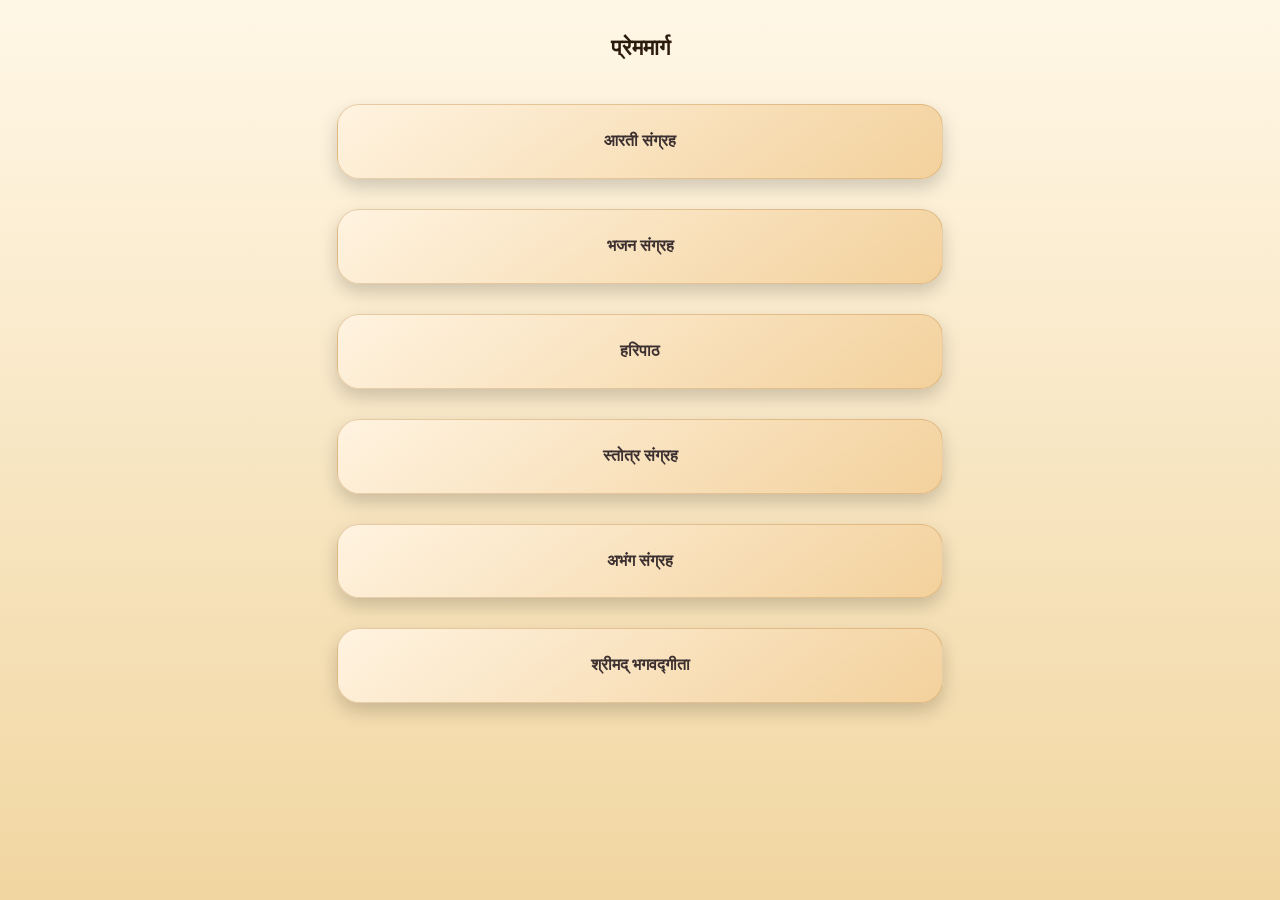
<file: index.html>
<!DOCTYPE html>
<html lang="mr">
<head>
  <meta charset="UTF-8">
  <meta name="viewport" content="width=device-width, initial-scale=1.0, maximum-scale=1.0, user-scalable=no">
  <link rel="manifest" href="manifest.json">
  <meta name="theme-color" content="#ff9800">
  <title>प्रेममार्ग</title>
  <link rel="stylesheet" href="css/style.css">
</head>
<body>

<header>प्रेममार्ग</header>

<div class="container">
  <a class="card" href="aarti.html">आरती संग्रह</a>
  <a class="card" href="bhajan.html">भजन संग्रह</a>
  <a class="card" href="haripath.html">हरिपाठ</a>
  <a class="card" href="stotras.html">स्तोत्र संग्रह</a>
  <a class="card" href="abhang.html">अभंग संग्रह</a>
  <a class="card" href="bhagwadgita.html">श्रीमद् भगवद्गीता</a>
</div>

<script src="js/app.js"></script>
</body>
</html>
</file>
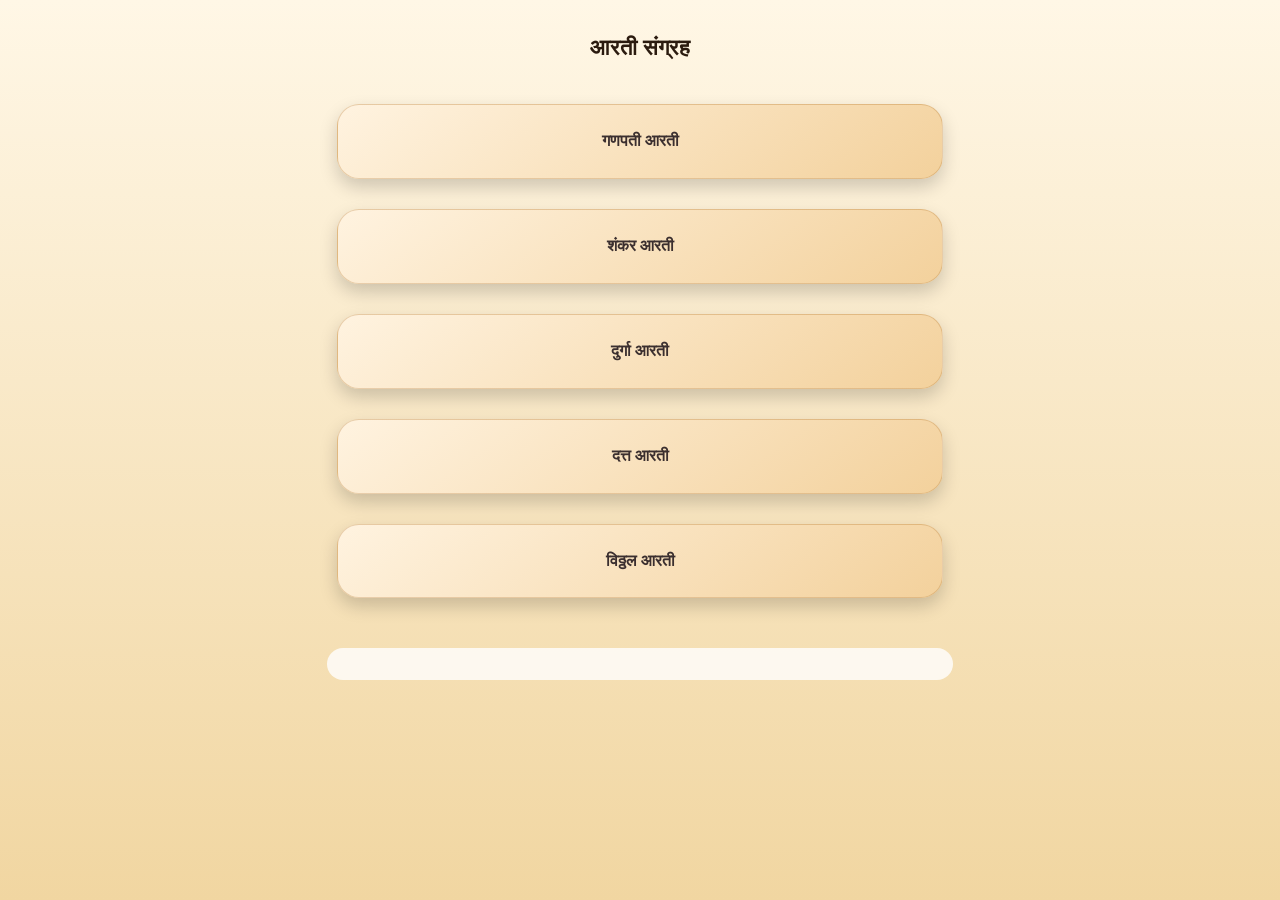
<file: aarti.html>
<!DOCTYPE html>
<html lang="mr">
<head>
<meta charset="UTF-8">
<meta name="viewport" content="width=device-width, initial-scale=1.0, maximum-scale=1.0, user-scalable=no">
<title>आरती संग्रह</title>
<link rel="stylesheet" href="css/style.css">
</head>
<body>

<header>आरती संग्रह</header>

<div class="container">
  <div class="card" onclick="showAarti('ganpati')">गणपती आरती</div>
  <div class="card" onclick="showAarti('shankar')">शंकर आरती</div>
  <div class="card" onclick="showAarti('durga')">दुर्गा आरती</div>
  <div class="card" onclick="showAarti('datta')">दत्त आरती</div>
  <div class="card" onclick="showAarti('vitthal')">विठ्ठल आरती</div>
</div>

<div class="content" id="aartiContent"></div>

<script src="data/aarti.js"></script>
<script src="js/app.js"></script>
</body>
</html>
</file>
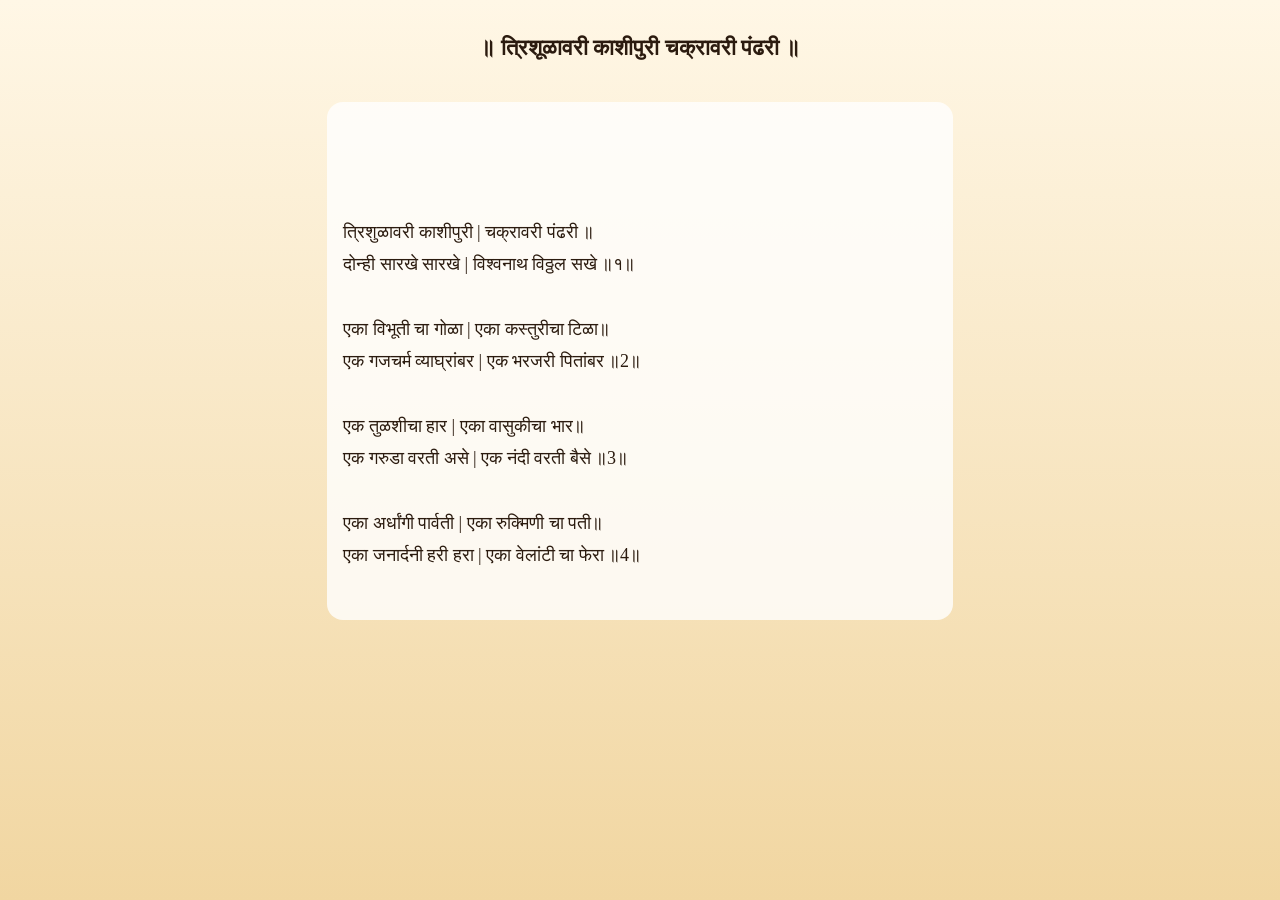
<file: abhang-trishulavari.html>
<!DOCTYPE html>
<html lang="mr">
<head>
<meta charset="UTF-8">
<meta name="viewport" content="width=device-width, initial-scale=1.0, maximum-scale=1.0, user-scalable=no">
<title> ॥ त्रिशूळावरी काशीपुरी चक्रावरी पंढरी ॥ </title>
<link rel="stylesheet" href="css/style.css">
</head>
<body>

<header>॥ त्रिशूळावरी काशीपुरी चक्रावरी पंढरी ॥</header>

<div class="content">
<script src="data/abhang-trishulavari.js"></script>
<script>
  document.write(trishulavari);
</script>
</div>

</body>
</html>
</file>
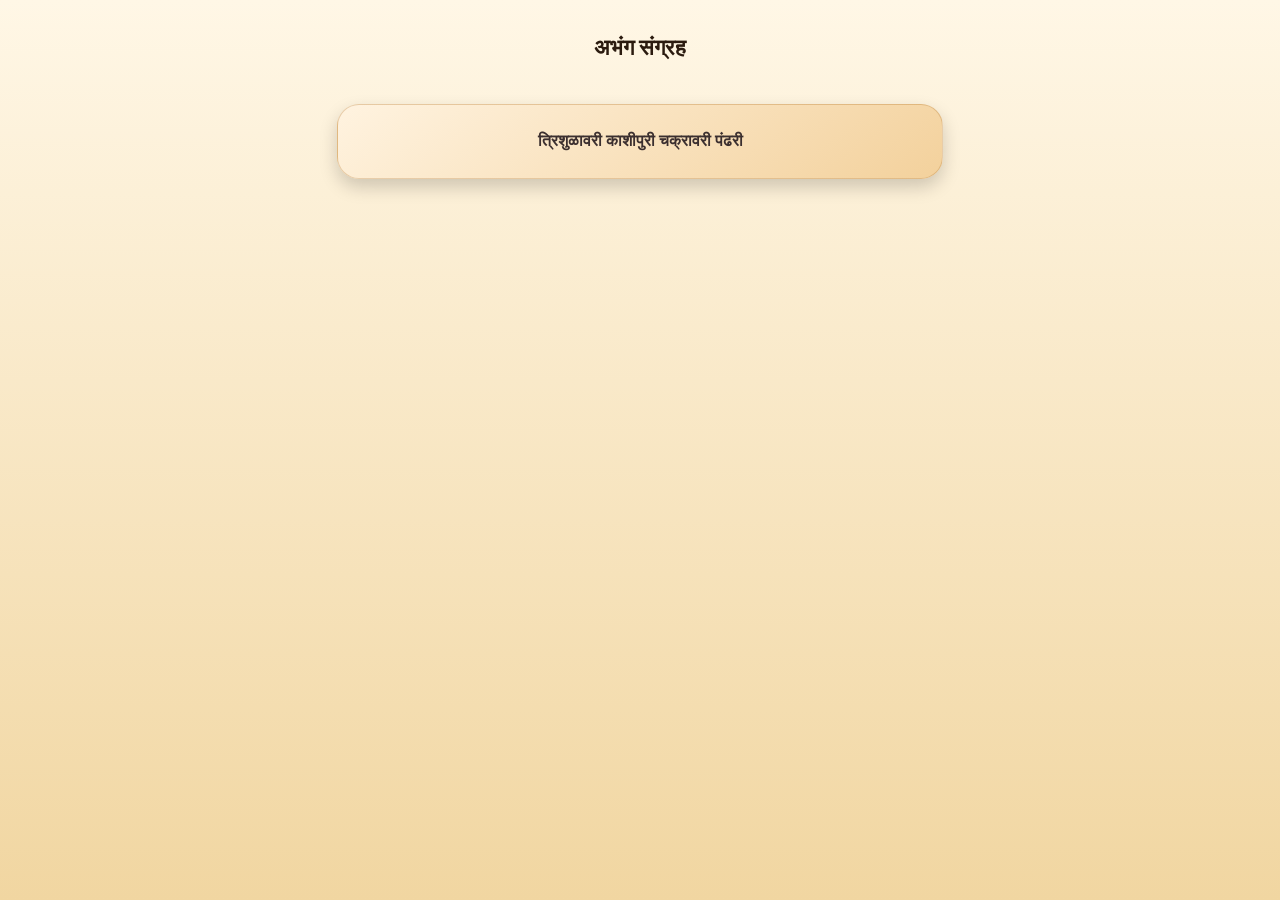
<file: abhang.html>
<!DOCTYPE html>
<html lang="mr">
<head>
  <meta charset="UTF-8">
  <meta name="viewport" content="width=device-width, initial-scale=1.0, maximum-scale=1.0, user-scalable=no">
  <link rel="manifest" href="manifest.json">
  <meta name="theme-color" content="#ff9800">
  <title>अभंग संग्रह</title>
  <link rel="stylesheet" href="css/style.css">
</head>
<body>

<header>अभंग संग्रह</header>

<div class="container">
  <a class="card" href="abhang-trishulavari.html">त्रिशुळावरी काशीपुरी चक्रावरी पंढरी</a>
</div>

<script src="js/app.js"></script>
</body>
</html>
</file>
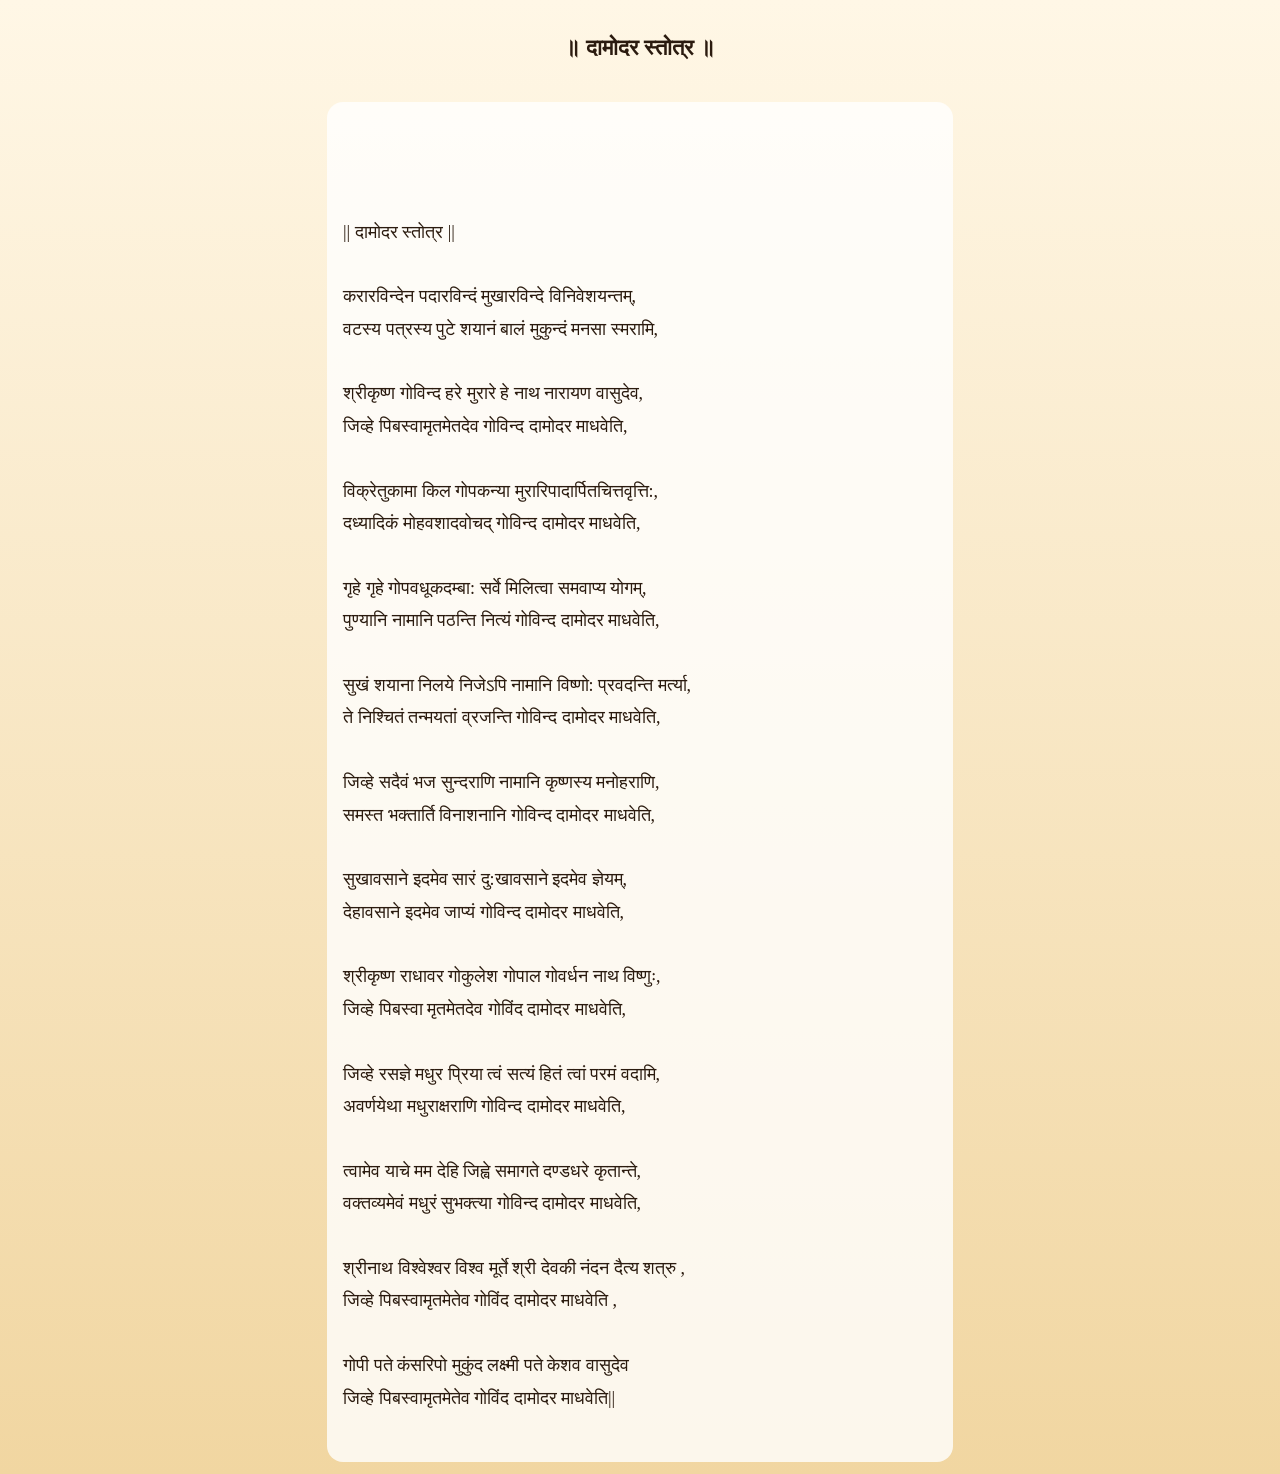
<file: damodar-stotra.html>
<!DOCTYPE html>
<html lang="mr">
<head>
<meta charset="UTF-8">
<meta name="viewport" content="width=device-width, initial-scale=1.0, maximum-scale=1.0, user-scalable=no">
<title> ॥ दामोदर स्तोत्र ॥ </title>
<link rel="stylesheet" href="css/style.css">
</head>
<body>

<header>॥ दामोदर स्तोत्र ॥</header>

<div class="content">
<script src="data/damodarstotra.js"></script>
<script>
  document.write(damodarstotra);
</script>
</div>

</body>
</html>
</file>
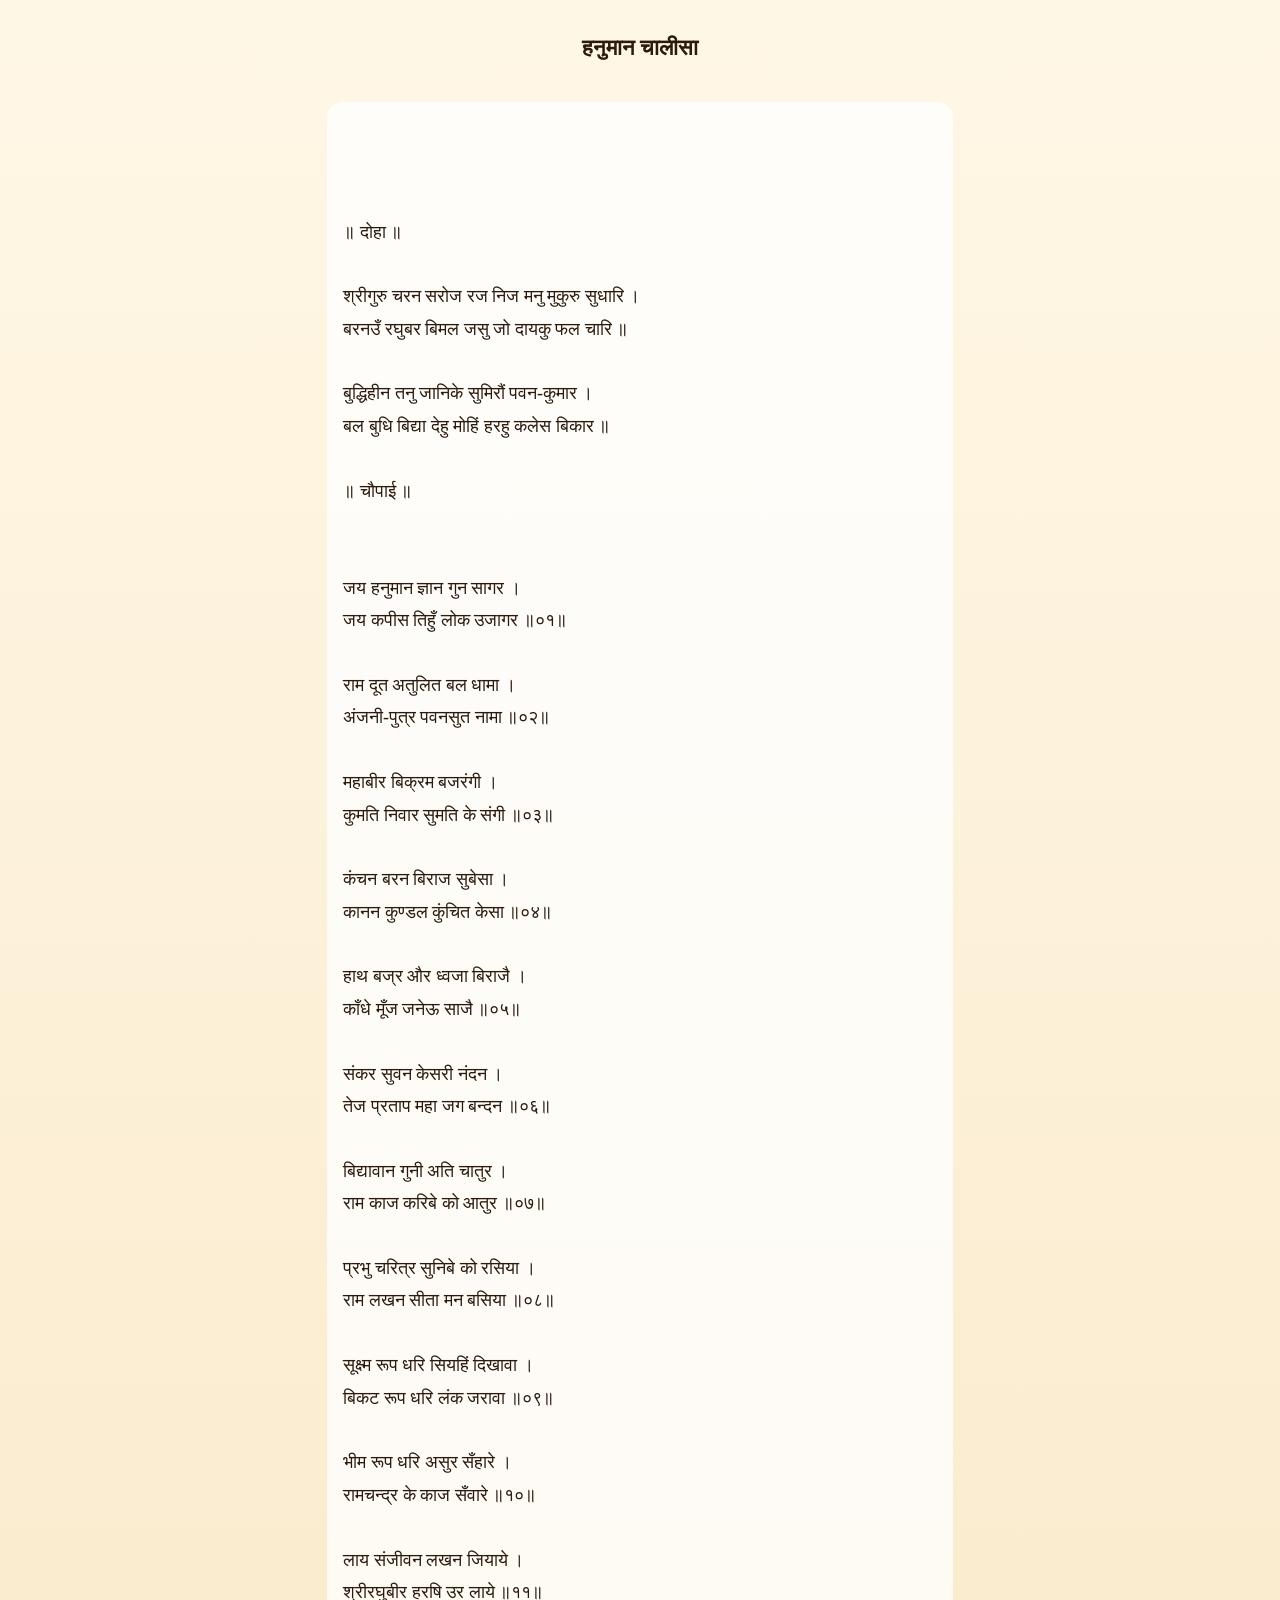
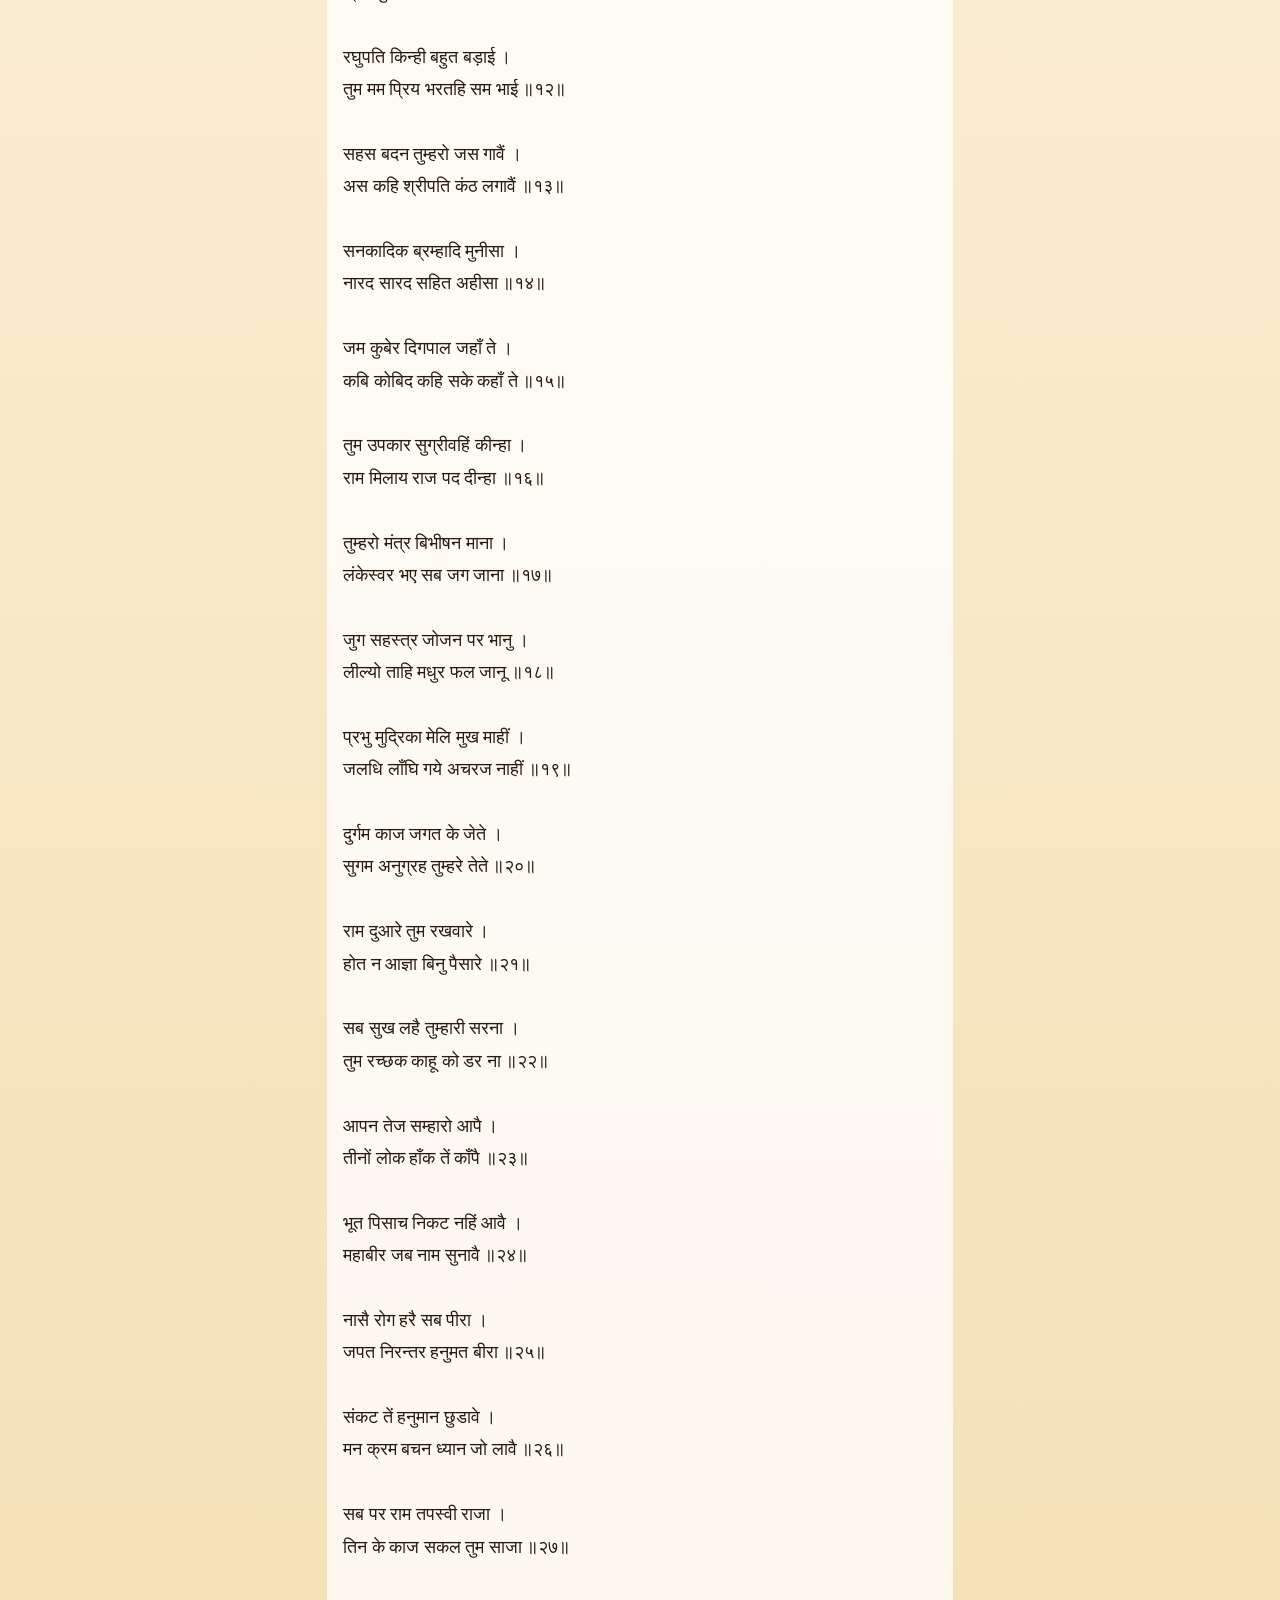
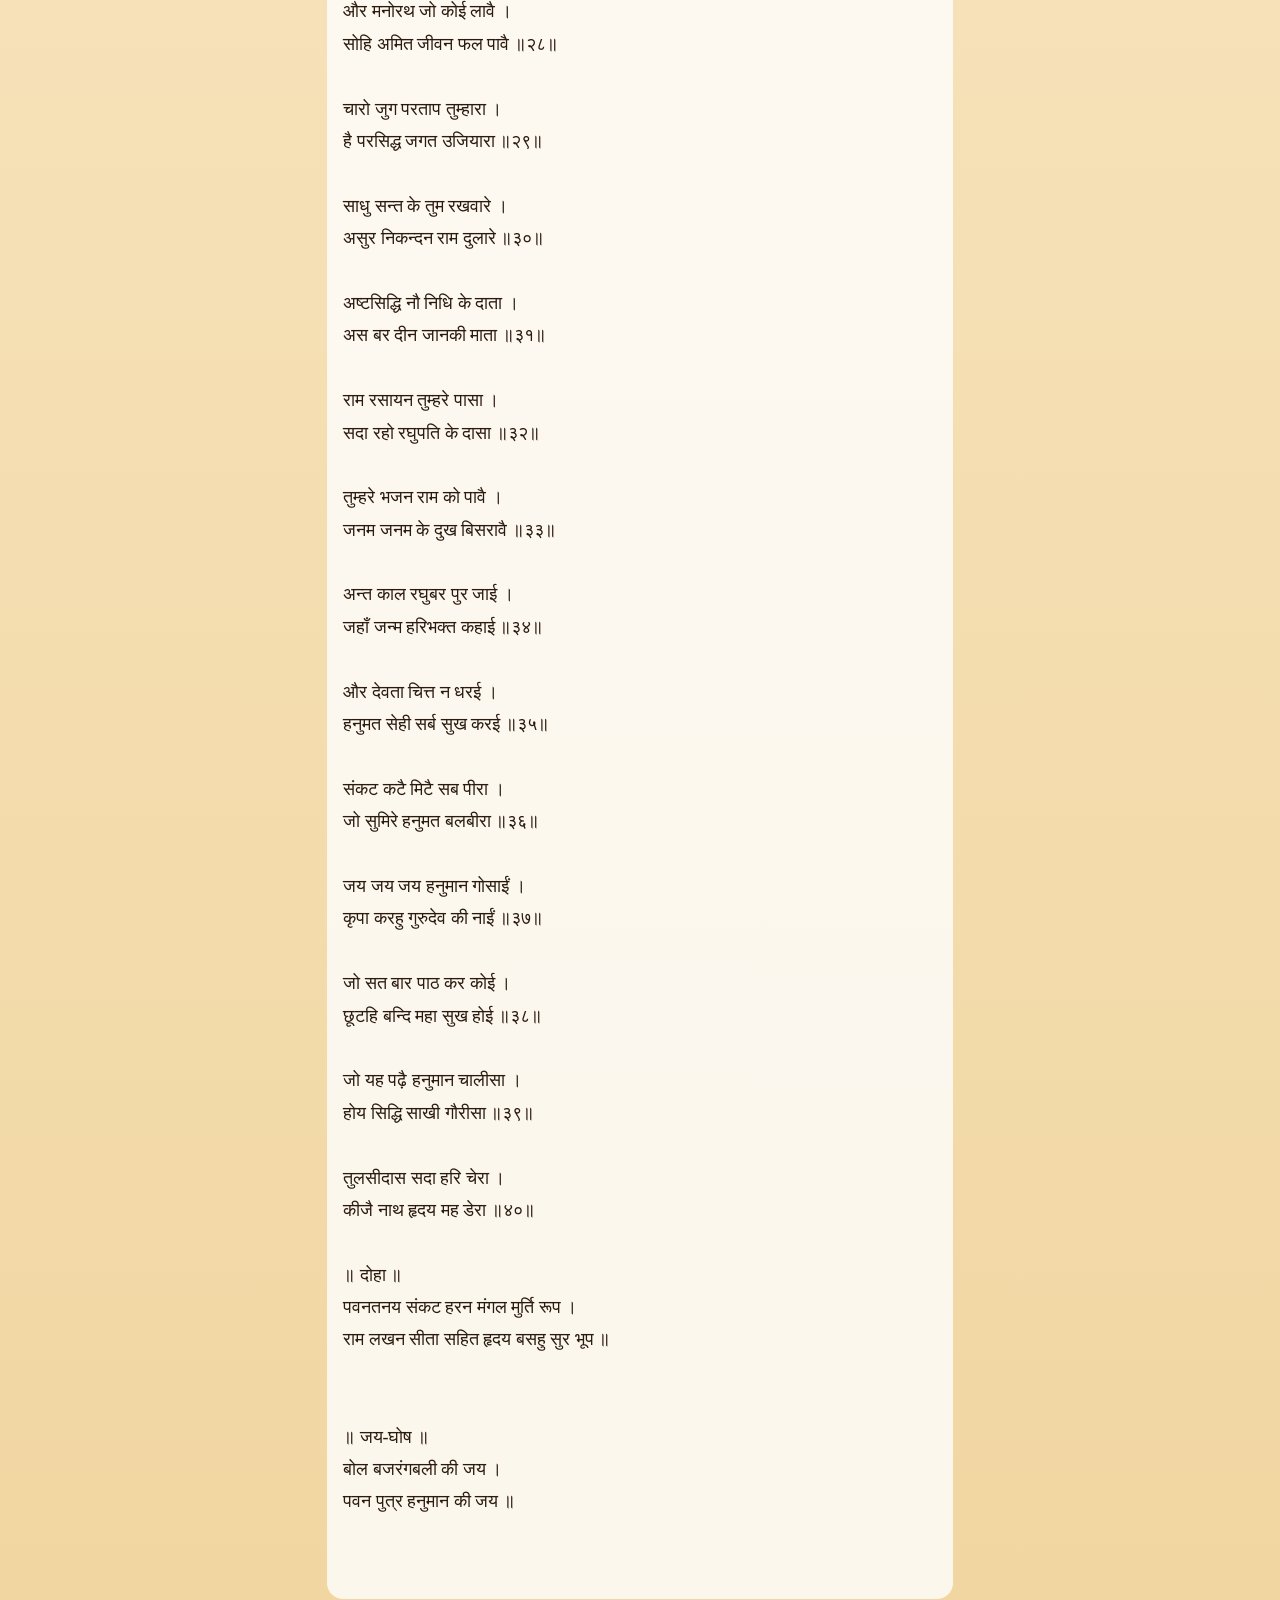
<file: hanuman.html>
<!DOCTYPE html>
<html lang="mr">
<head>
<meta charset="UTF-8">
<meta name="viewport" content="width=device-width, initial-scale=1.0, maximum-scale=1.0, user-scalable=no">
<title>हनुमान चालीसा</title>
<link rel="stylesheet" href="css/style.css">
</head>
<body>

<header>हनुमान चालीसा</header>

<div class="content">
<script src="data/hanuman-chalisa.js"></script>
<script>
document.write(hanumanChalisa);
</script>
</div>

</body>
</html>
</file>
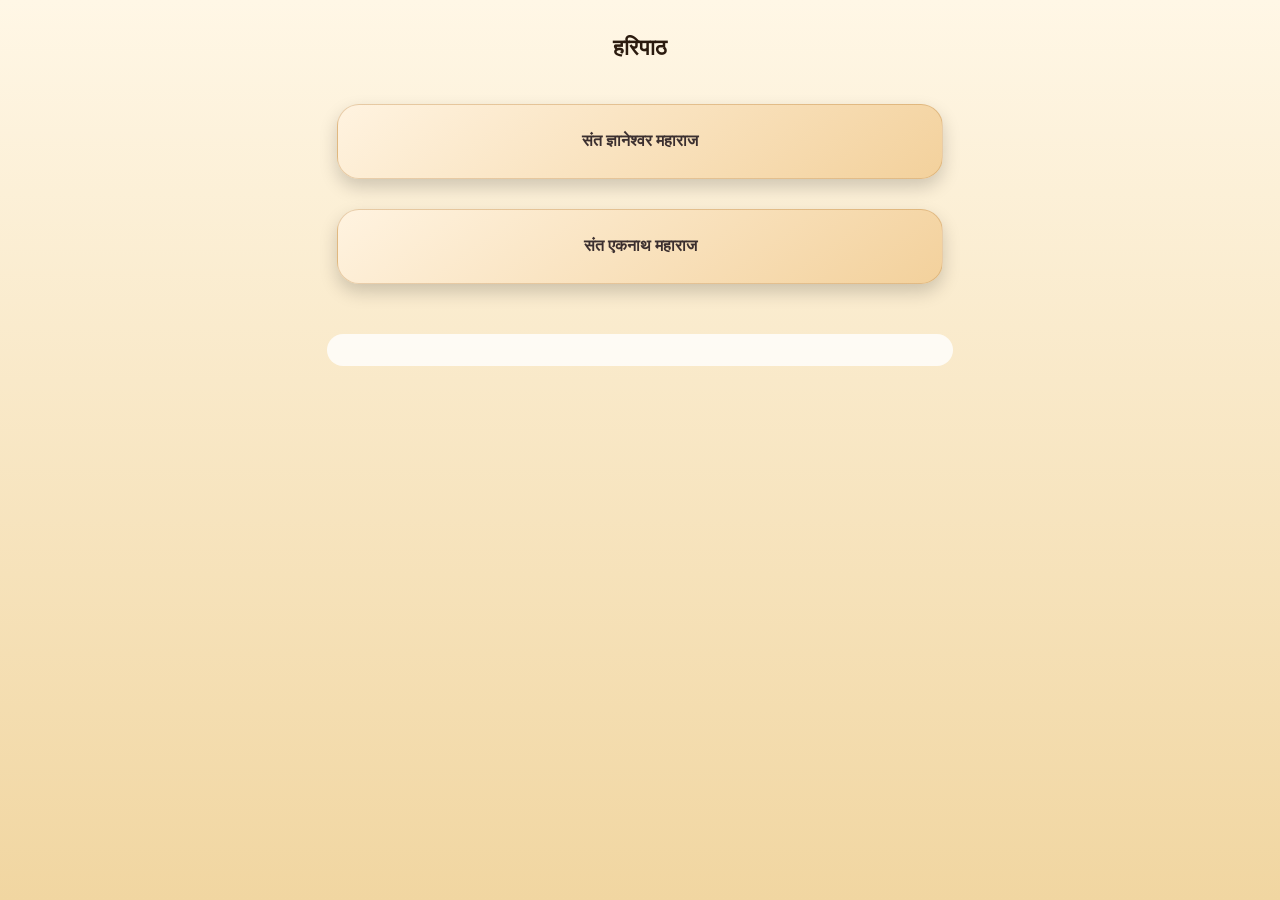
<file: haripath.html>
<!DOCTYPE html>
<html lang="mr">
<head>
<meta charset="UTF-8">
<meta name="viewport" content="width=device-width, initial-scale=1.0, maximum-scale=1.0, user-scalable=no">
<title>हरिपाठ</title>
<link rel="stylesheet" href="css/style.css">
</head>
<body>

<header>हरिपाठ</header>

<div class="container">
  <div class="card" onclick="loadHaripath('dnyaneshwar')">संत ज्ञानेश्वर महाराज</div>
  <div class="card" onclick="loadHaripath('eknath')">संत एकनाथ महाराज</div>
</div>

<div class="content" id="haripathContent"></div>

<script src="data/haripath-dnyaneshwar.js"></script>
<script src="data/haripath-eknath.js"></script>
<script src="js/app.js"></script>
</body>
</html>
</file>
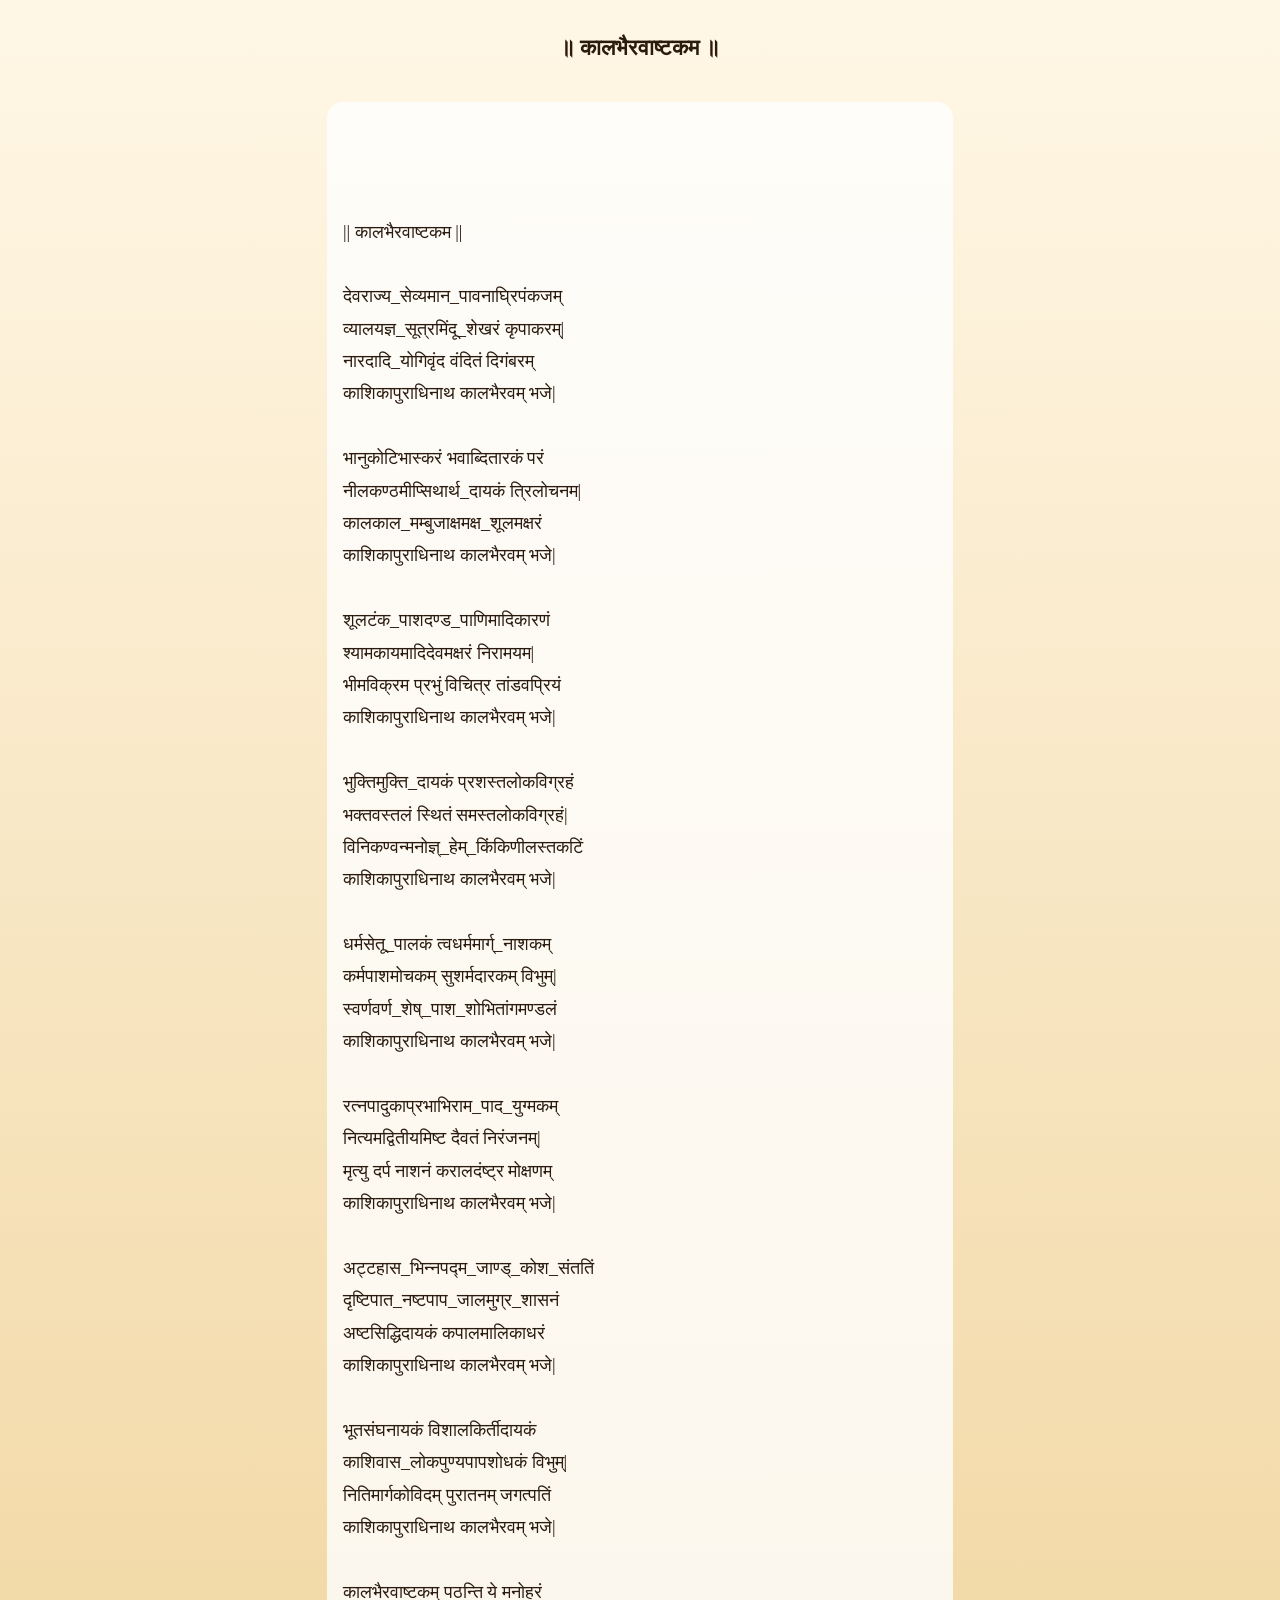
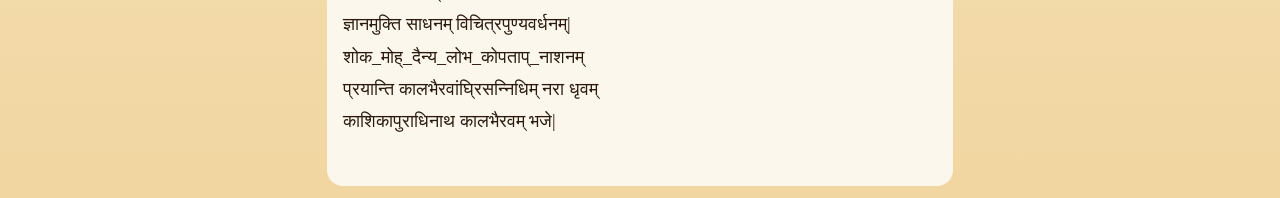
<file: kalbhairavashtakam.html>
<!DOCTYPE html>
<html lang="mr">
<head>
<meta charset="UTF-8">
<meta name="viewport" content="width=device-width, initial-scale=1.0, maximum-scale=1.0, user-scalable=no">
<title> ॥ कालभैरवाष्टकम ॥ </title>
<link rel="stylesheet" href="css/style.css">
</head>
<body>

<header>॥ कालभैरवाष्टकम ॥</header>

<div class="content">
<script src="data/kalbhairavashtakam.js"></script>
<script>
  document.write(kalbhairavashtakam);
</script>
</div>

</body>
</html>
</file>
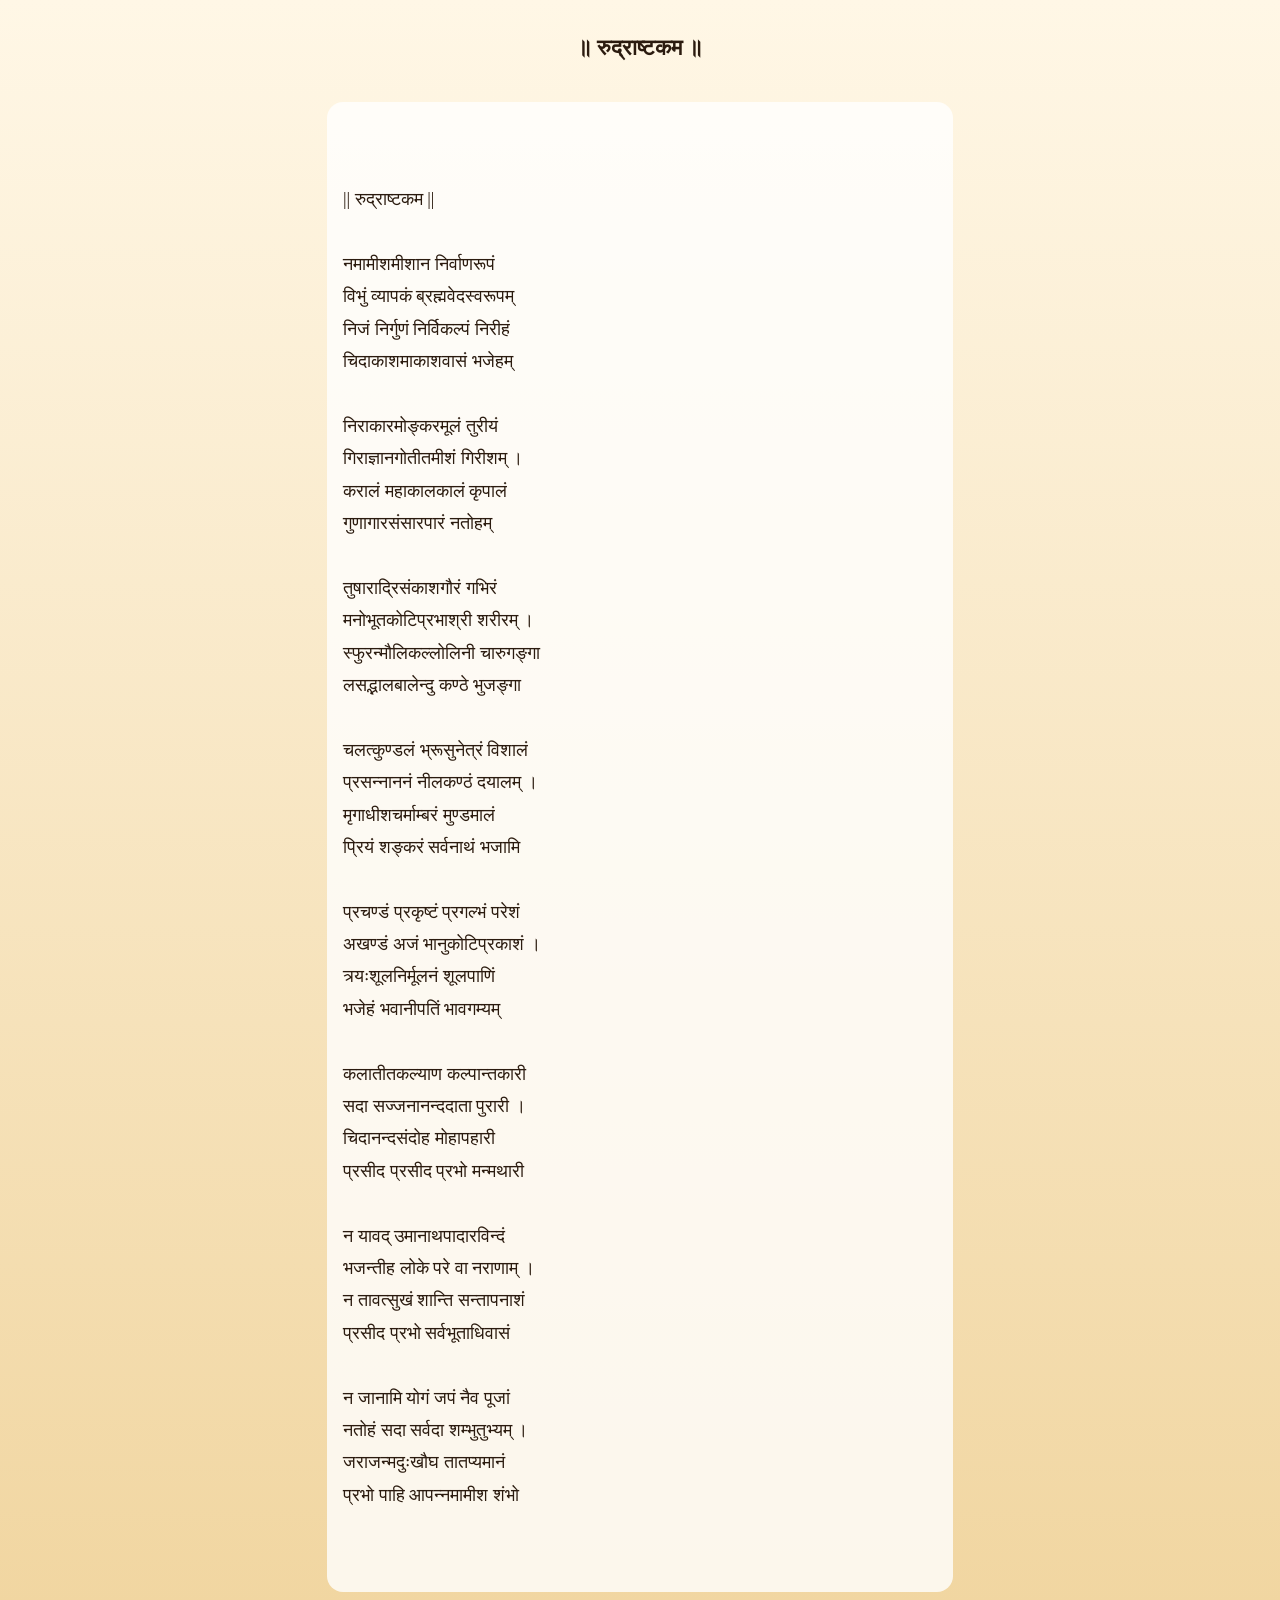
<file: rudraastakam.html>
<!DOCTYPE html>
<html lang="mr">
<head>
<meta charset="UTF-8">
<meta name="viewport" content="width=device-width, initial-scale=1.0, maximum-scale=1.0, user-scalable=no">
<title> ॥ रुद्राष्टकम ॥ </title>
<link rel="stylesheet" href="css/style.css">
</head>
<body>

<header>॥ रुद्राष्टकम ॥</header>

<div class="content">
<script src="data/rudraashtakam.js"></script>
<script>
  document.write(rudraashtakam);
</script>
</div>

</body>
</html>
</file>
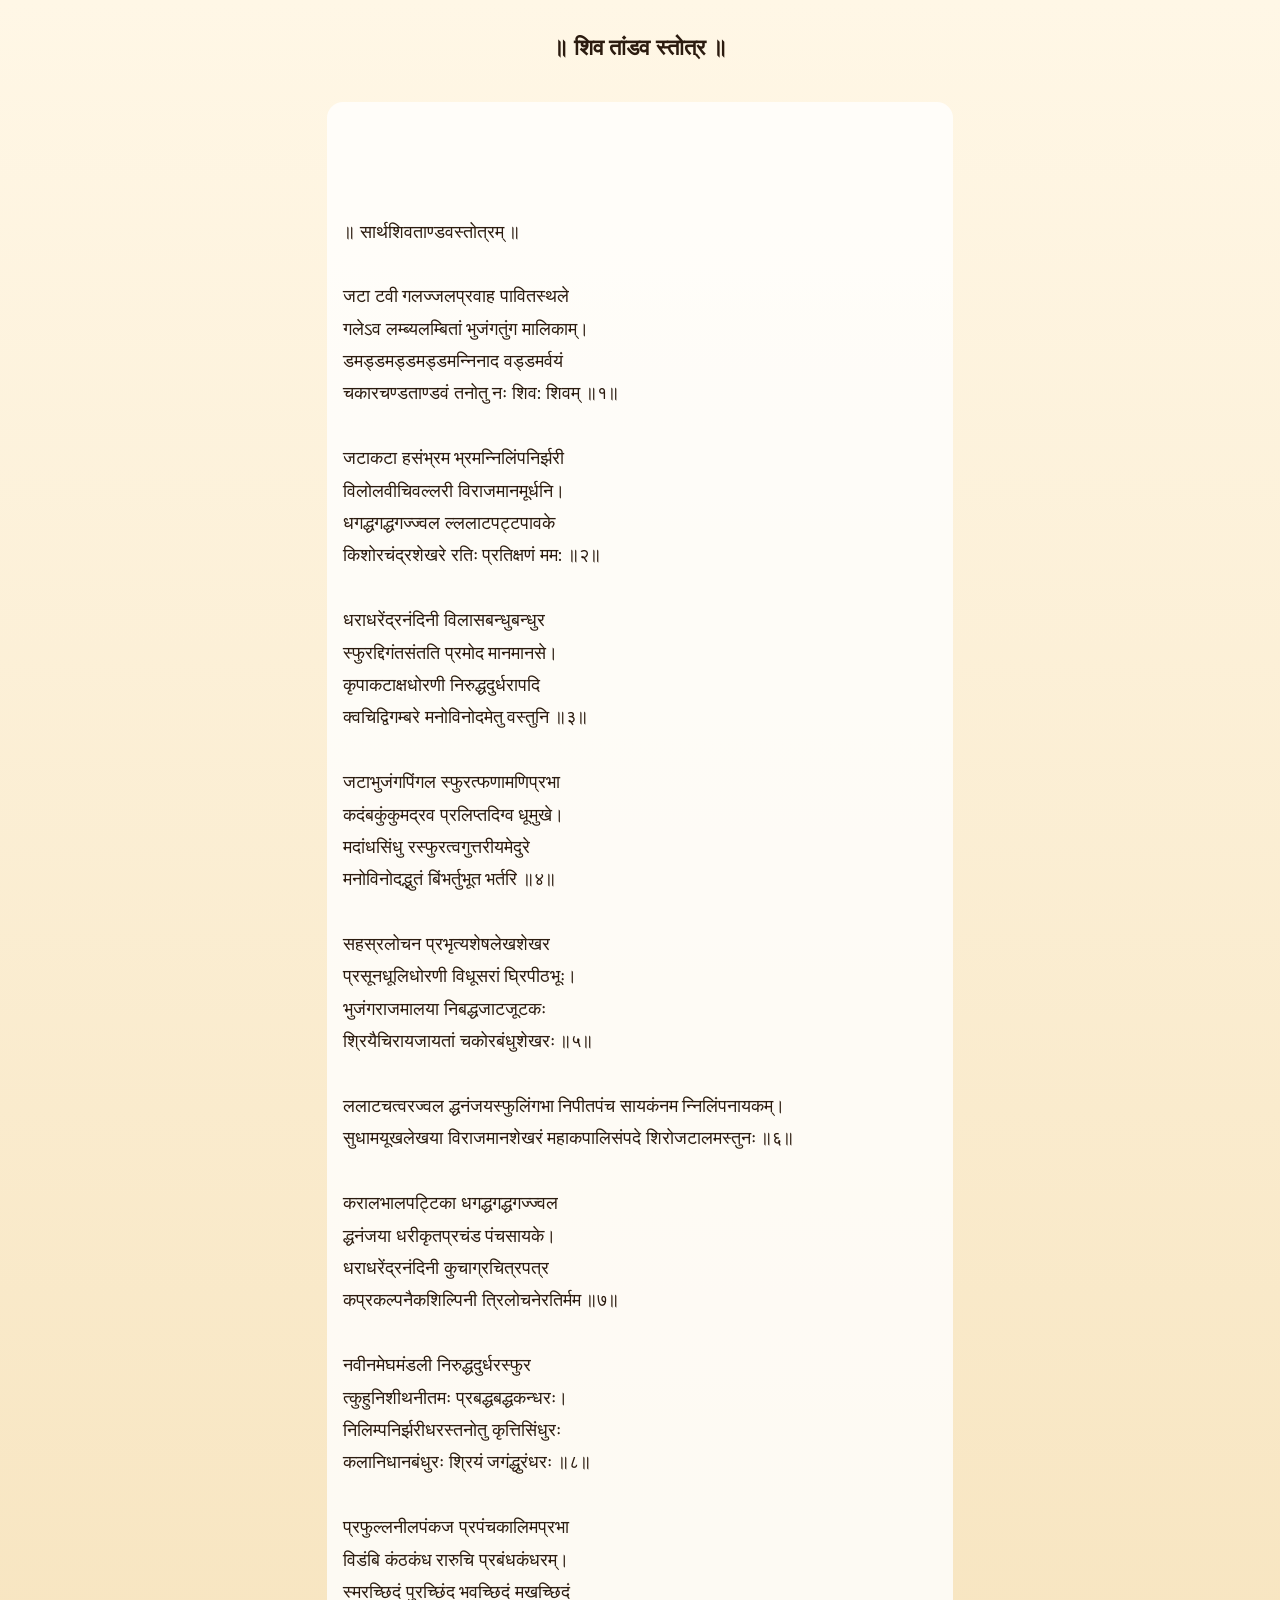
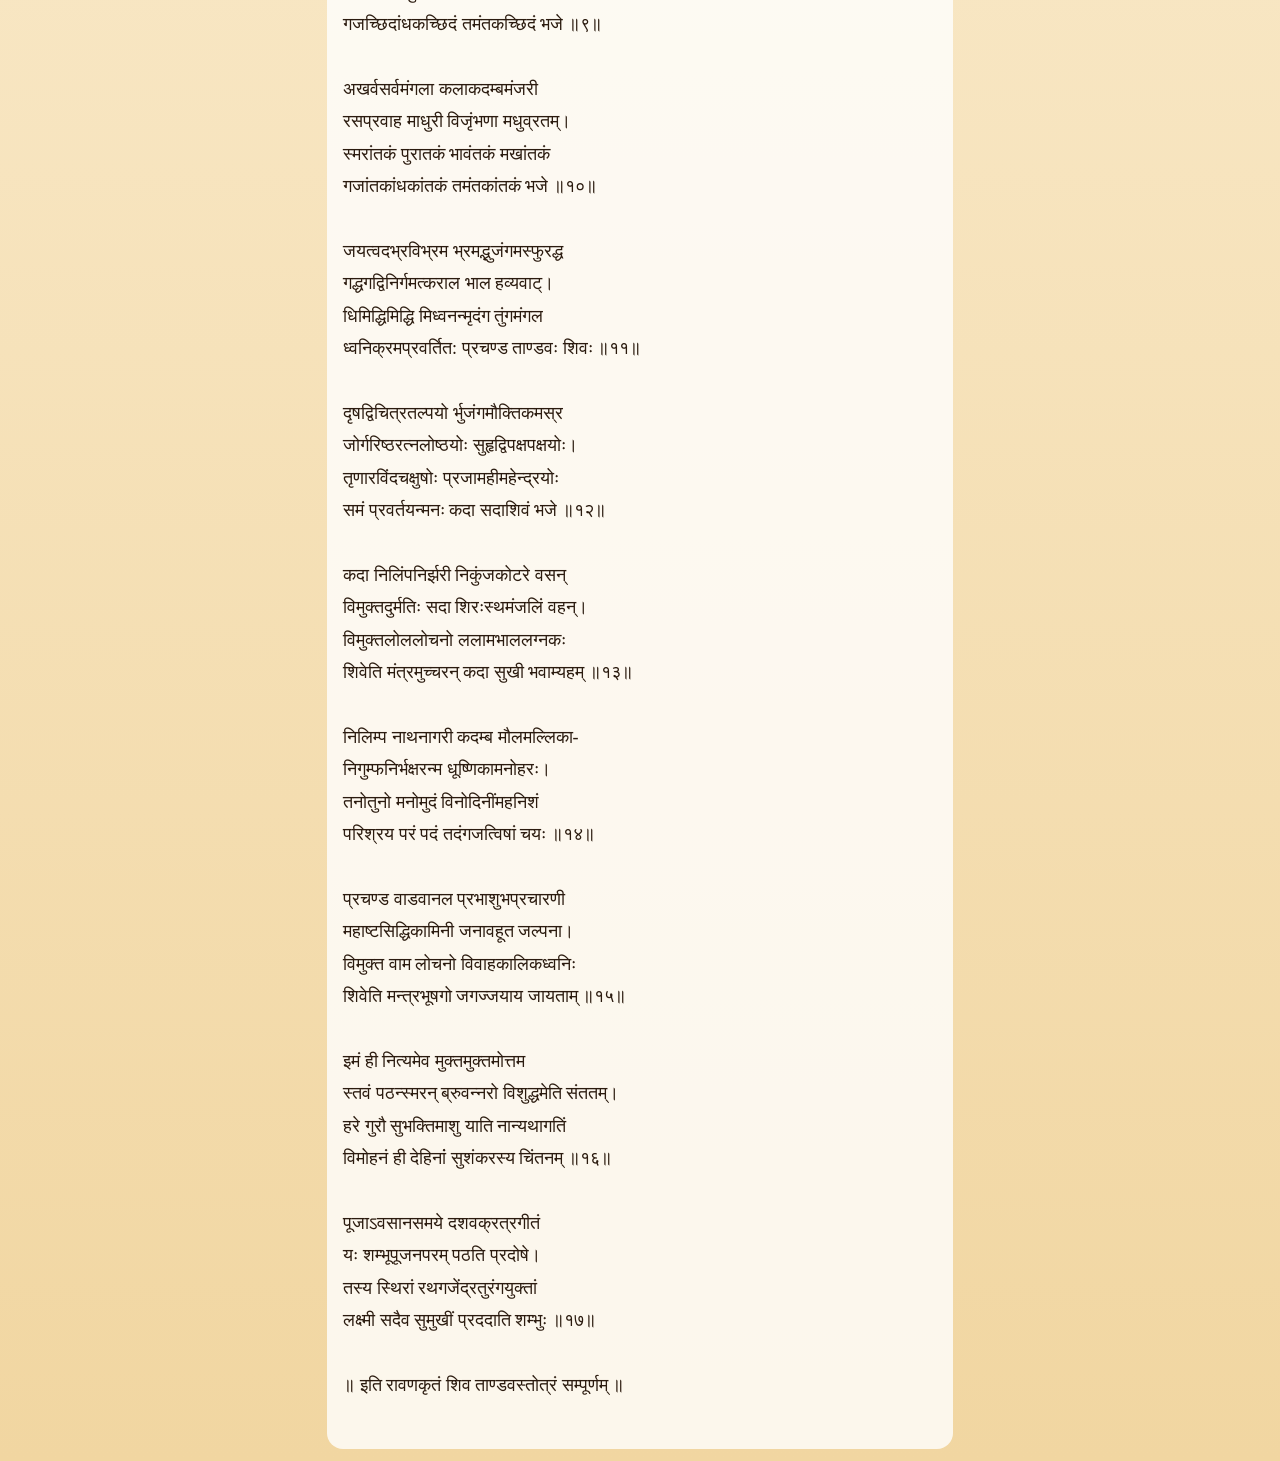
<file: shivtandavstotram.html>
<!DOCTYPE html>
<html lang="mr">
<head>
<meta charset="UTF-8">
<meta name="viewport" content="width=device-width, initial-scale=1.0, maximum-scale=1.0, user-scalable=no">
<title> ॥ शिव तांडव स्तोत्र ॥ </title>
<link rel="stylesheet" href="css/style.css">
</head>
<body>

<header>॥ शिव तांडव स्तोत्र ॥</header>

<div class="content">
<script src="data/shivtandavstotram.js"></script>
<script>
  document.write(shivtandavstotram);
</script>
</div>

</body>
</html>
</file>
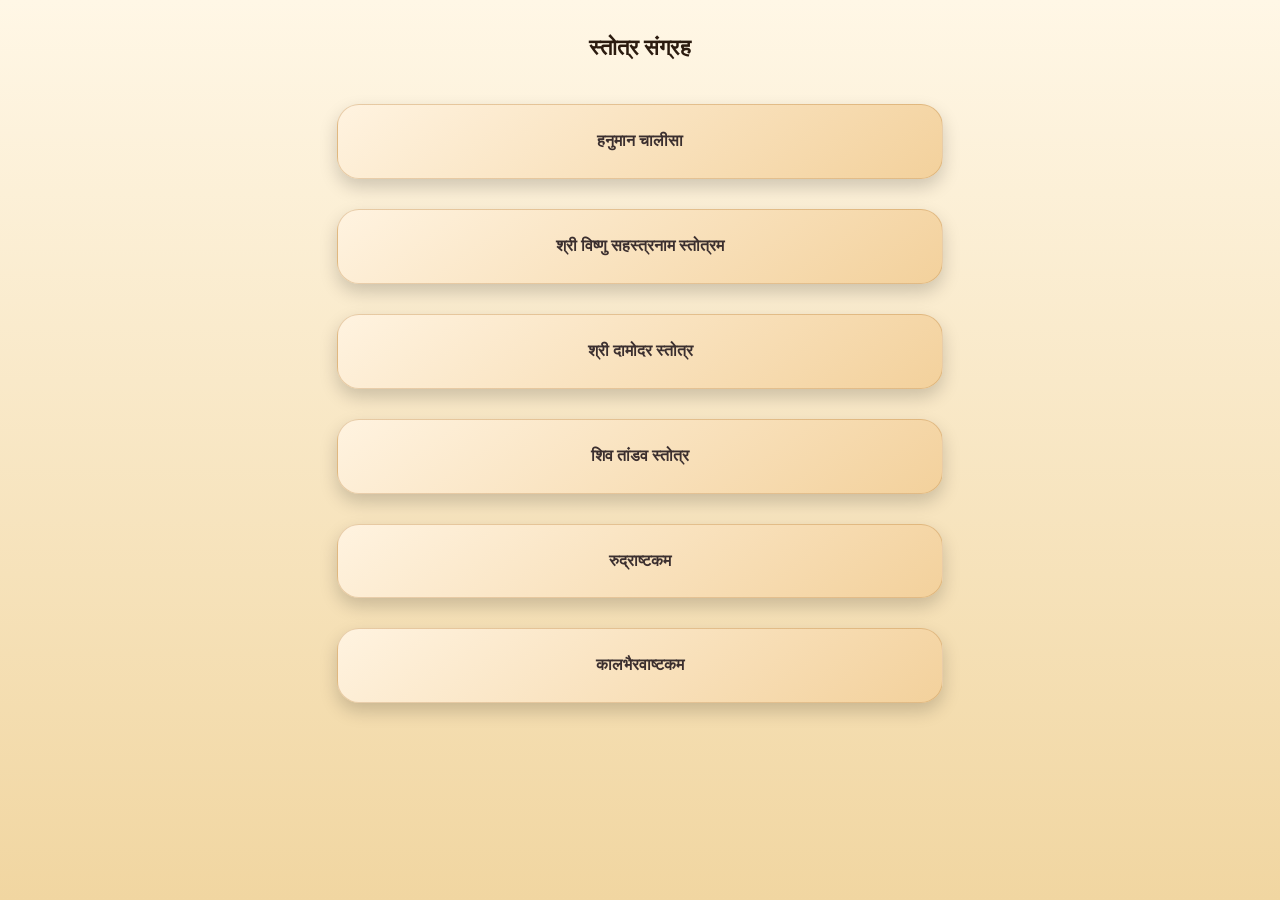
<file: stotras.html>
<!DOCTYPE html>
<html lang="mr">
<head>
  <meta charset="UTF-8">
  <meta name="viewport" content="width=device-width, initial-scale=1.0, maximum-scale=1.0, user-scalable=no">
  <link rel="manifest" href="manifest.json">
  <meta name="theme-color" content="#ff9800">
  <title>स्तोत्र संग्रह</title>
  <link rel="stylesheet" href="css/style.css">
</head>
<body>

<header>स्तोत्र संग्रह</header>

<div class="container">
  <a class="card" href="hanuman.html">हनुमान चालीसा</a>
  <a class="card" href="vishnusahasranaam.html">श्री विष्णु सहस्त्रनाम स्तोत्रम</a>
  <a class="card" href="damodarstotra.html">श्री दामोदर स्तोत्र</a>
  <a class="card" href="shivtandavstotram.html">शिव तांडव स्तोत्र</a>
  <a class="card" href="rudraastakam.html">रुद्राष्टकम</a>
  <a class="card" href="kalbhairavashtakam.html">कालभैरवाष्टकम</a>
</div>

<script src="js/app.js"></script>
</body>
</html>
</file>
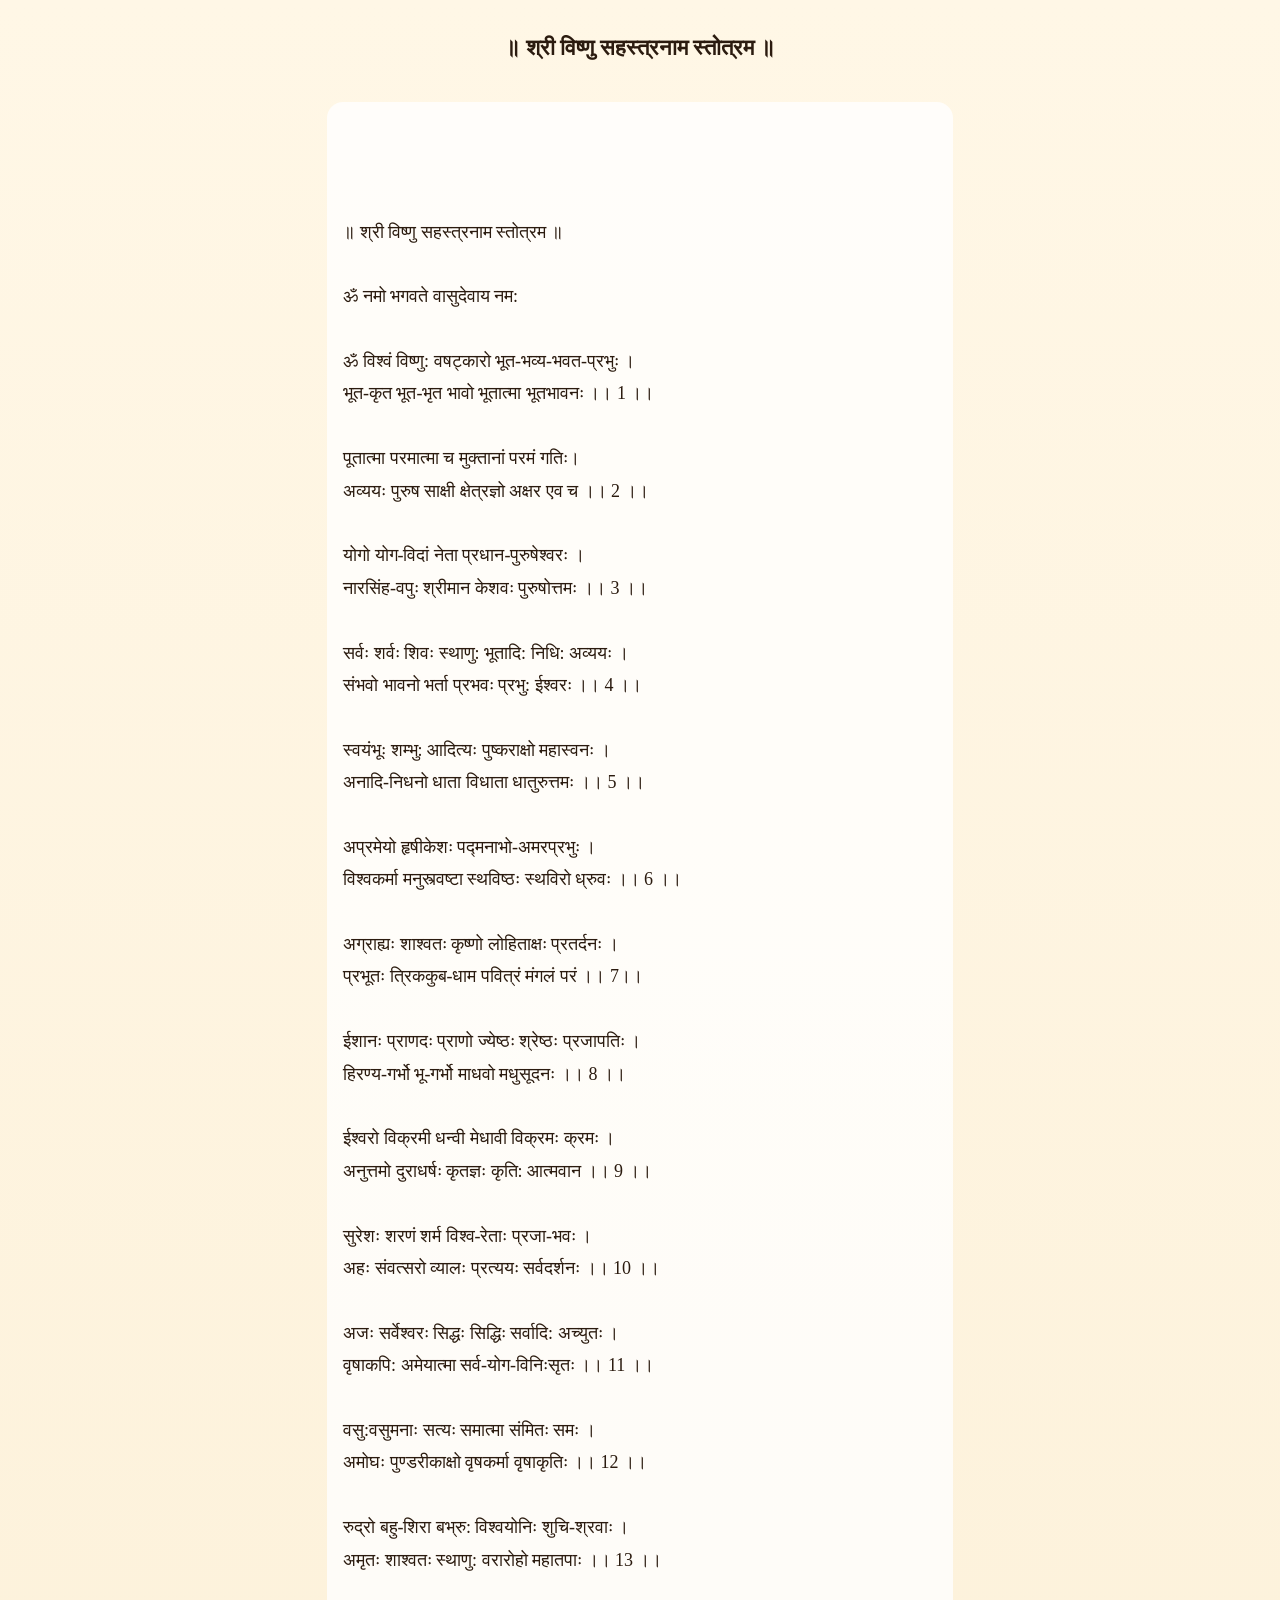
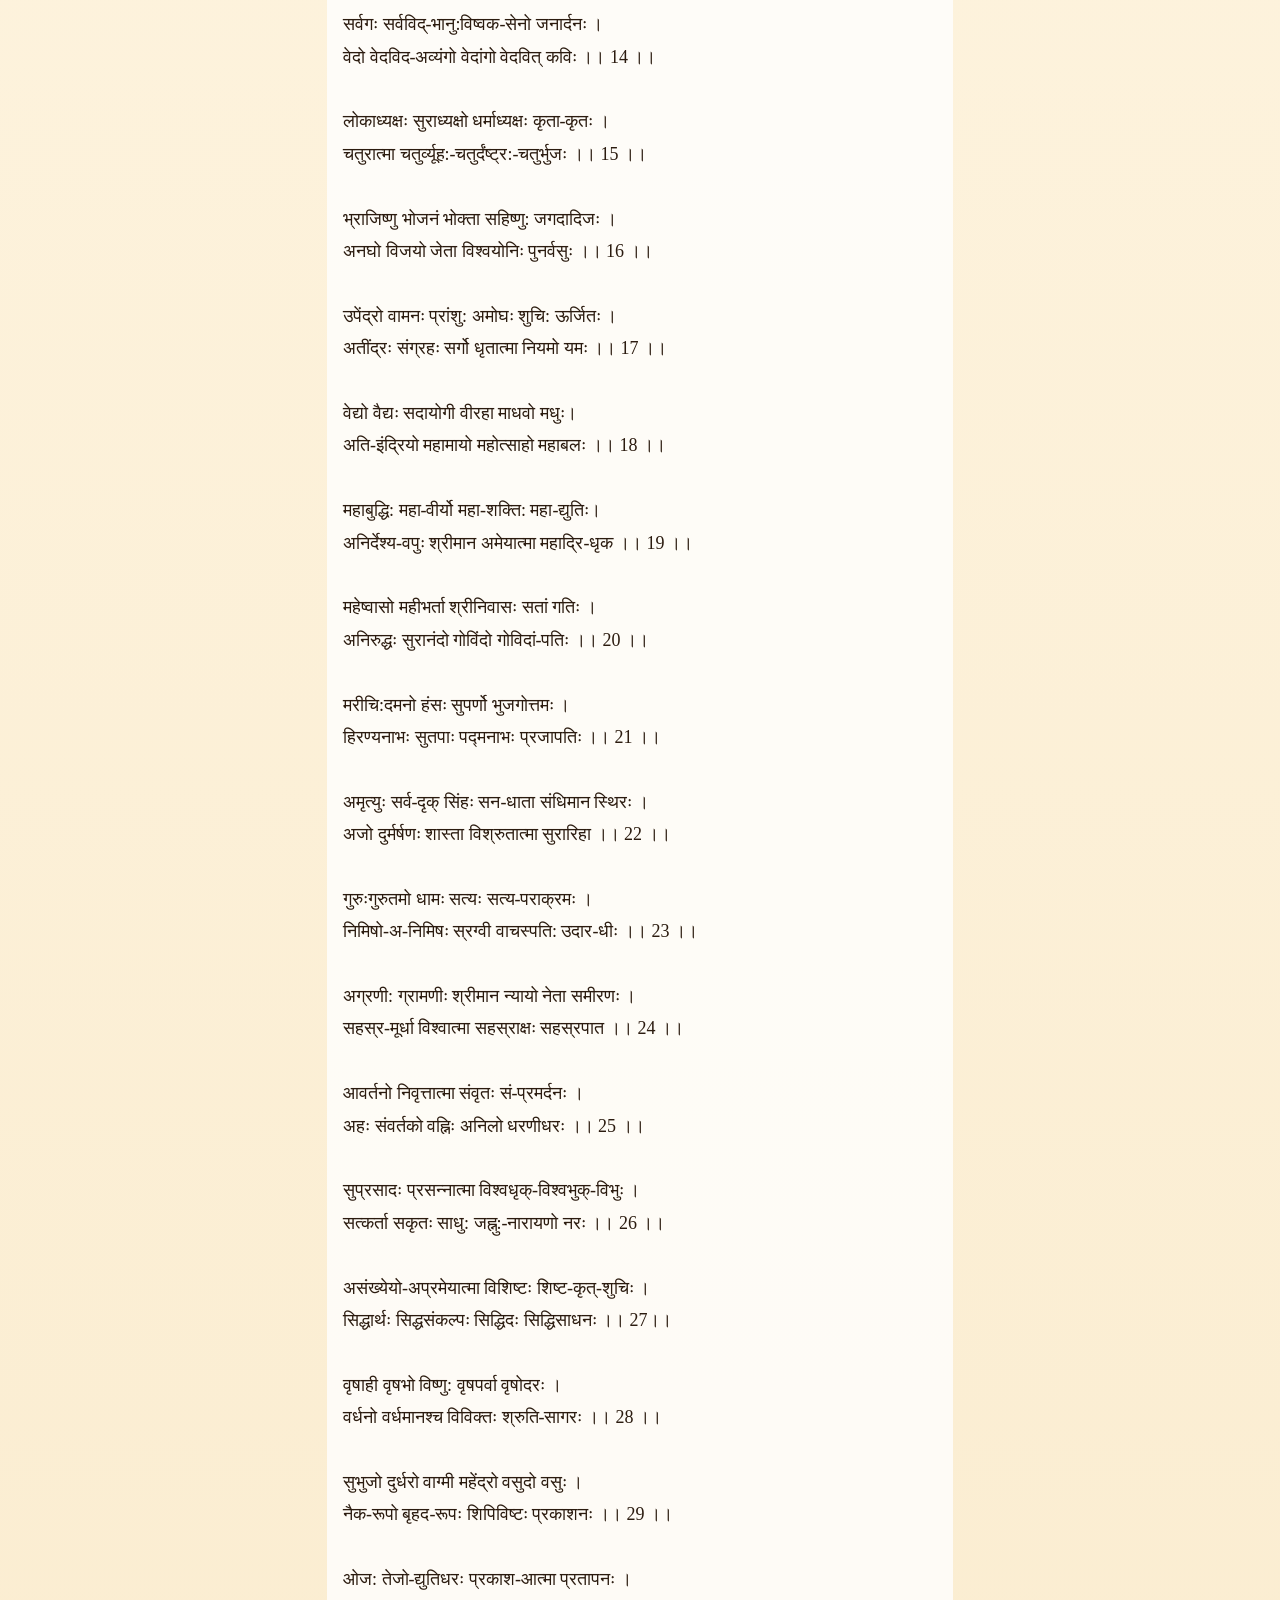
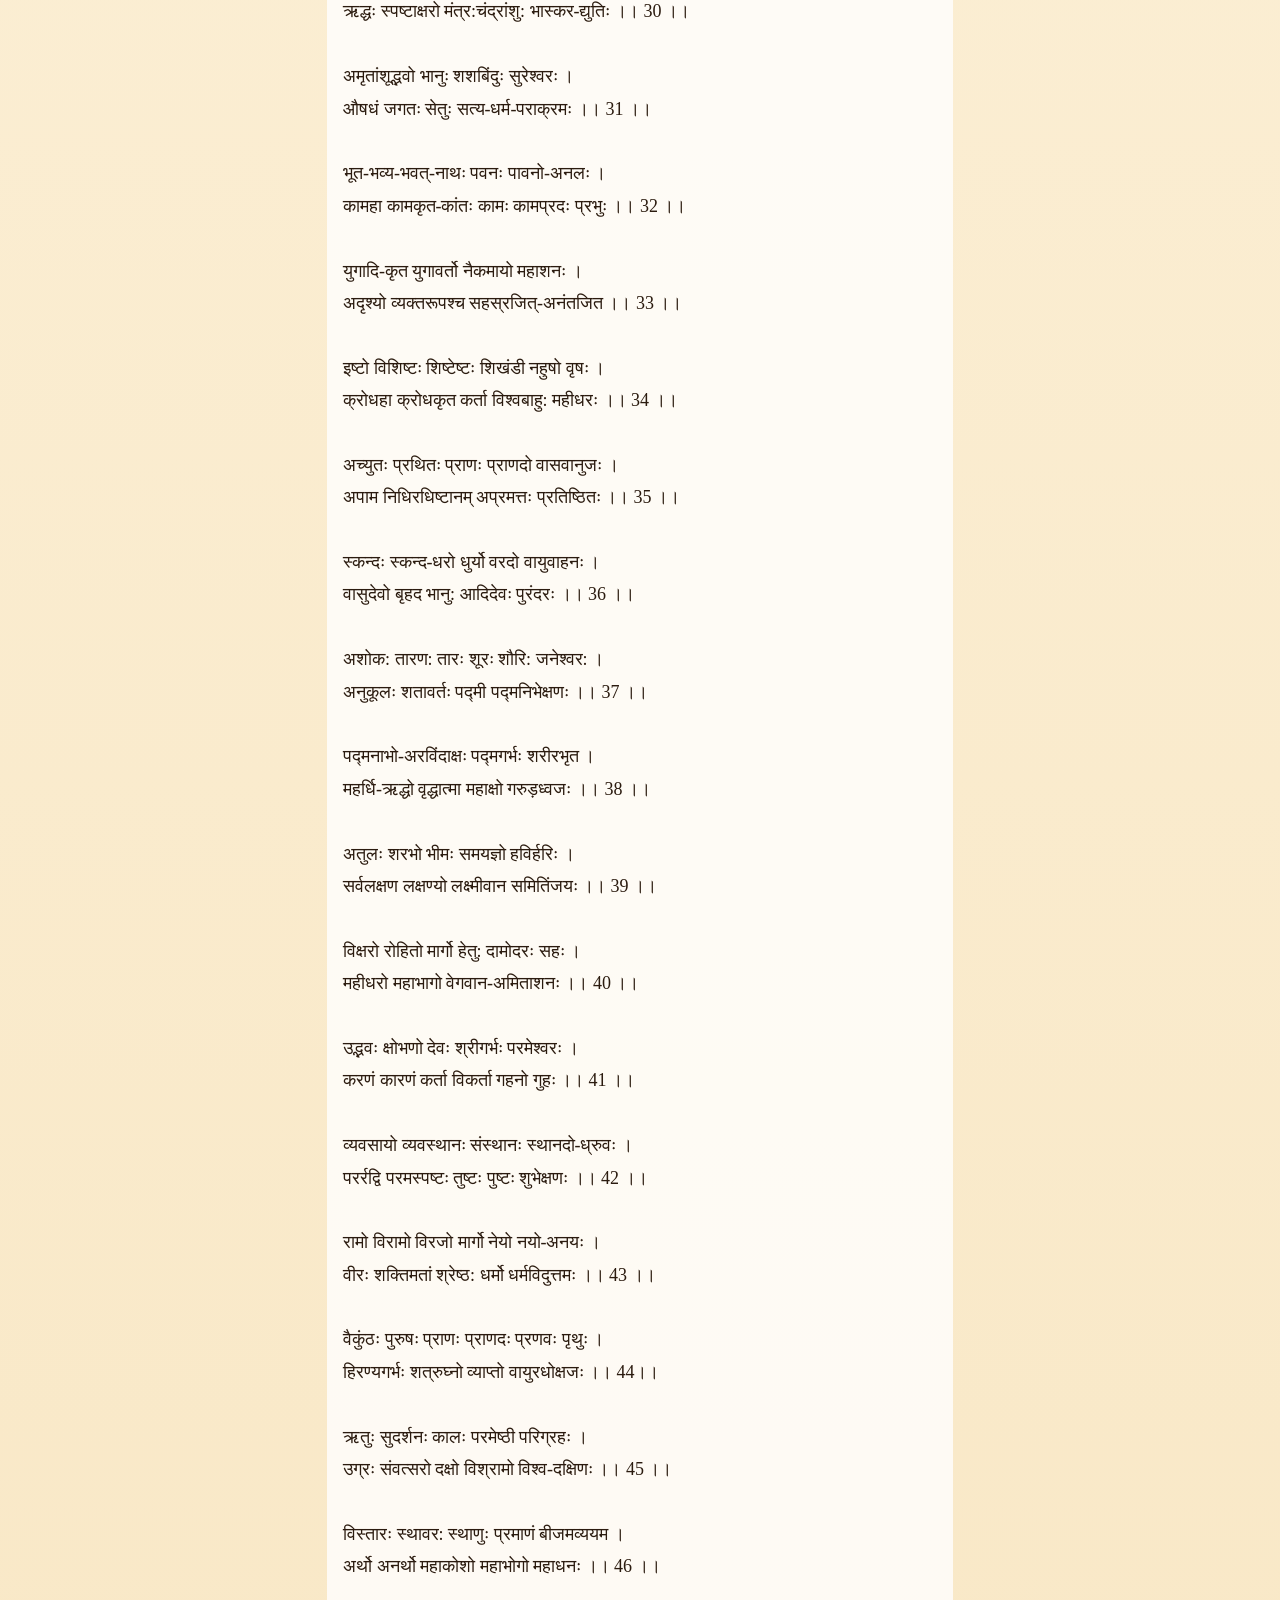
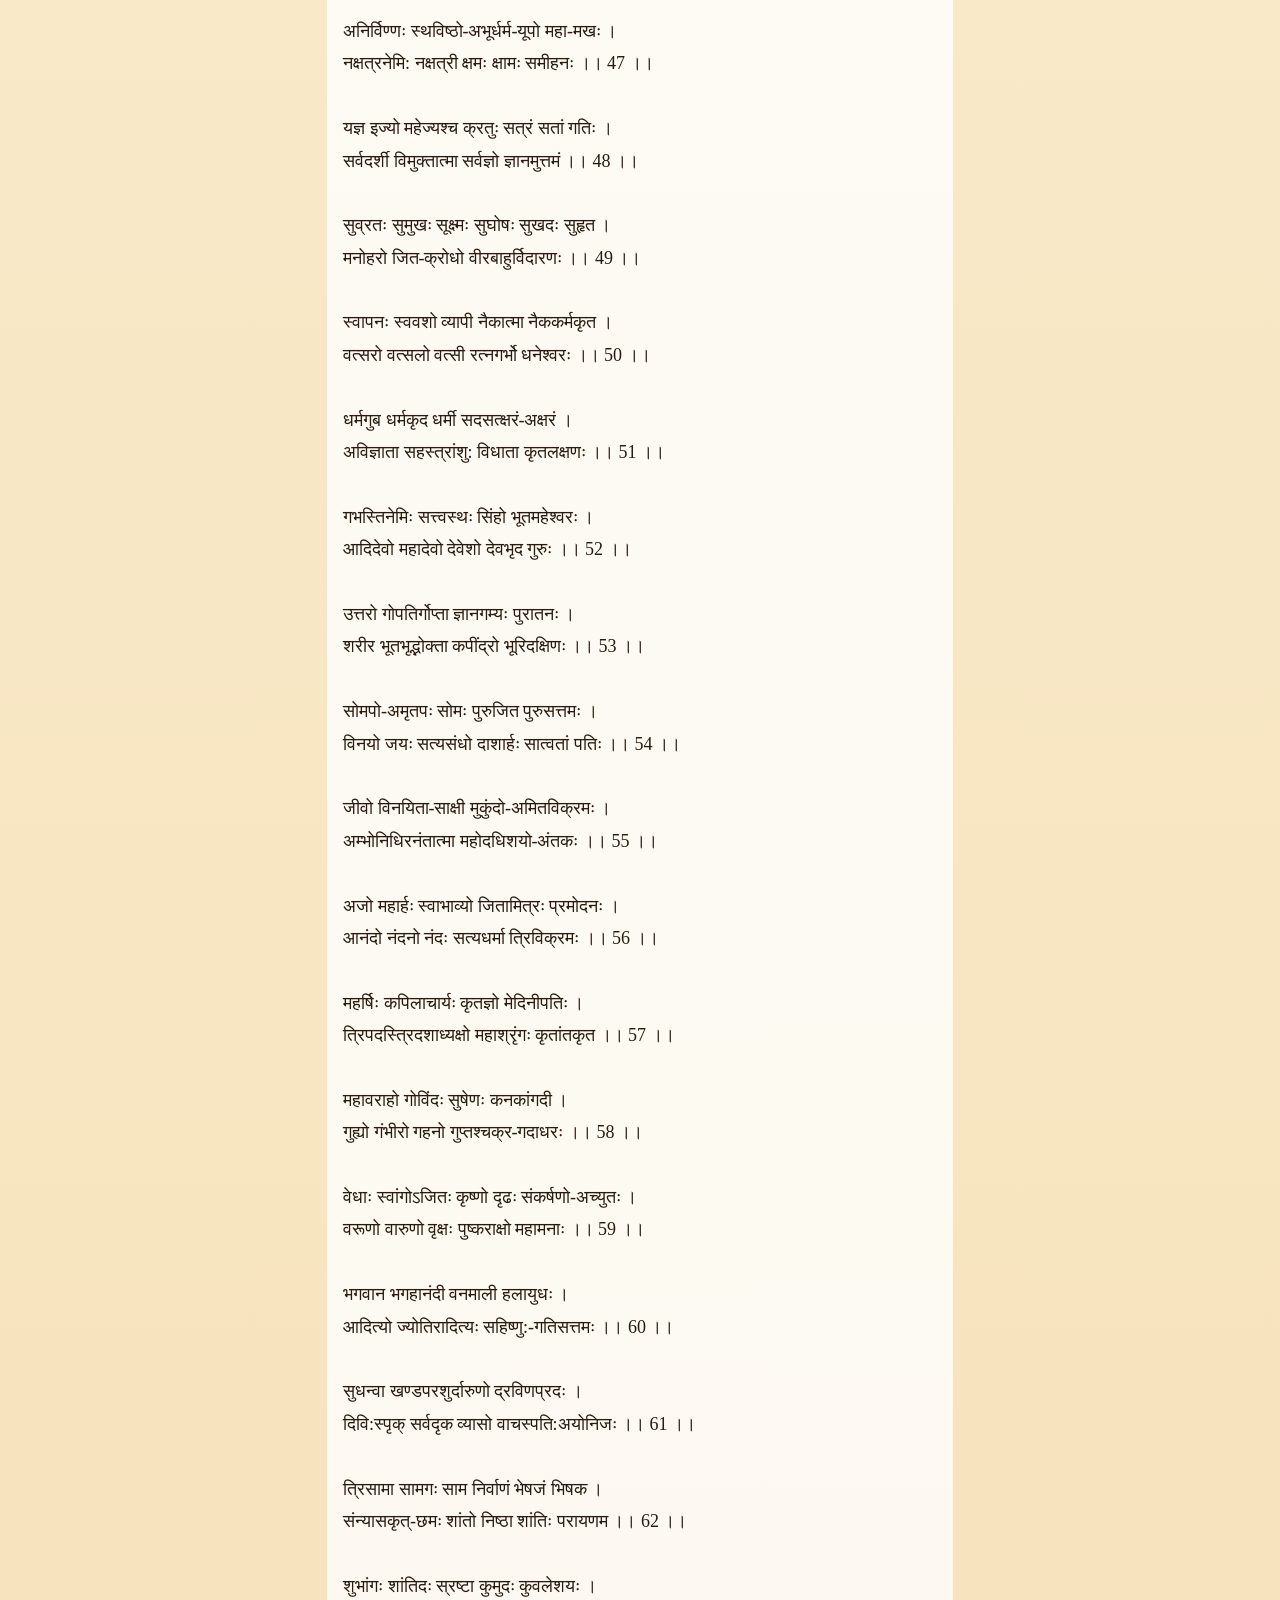
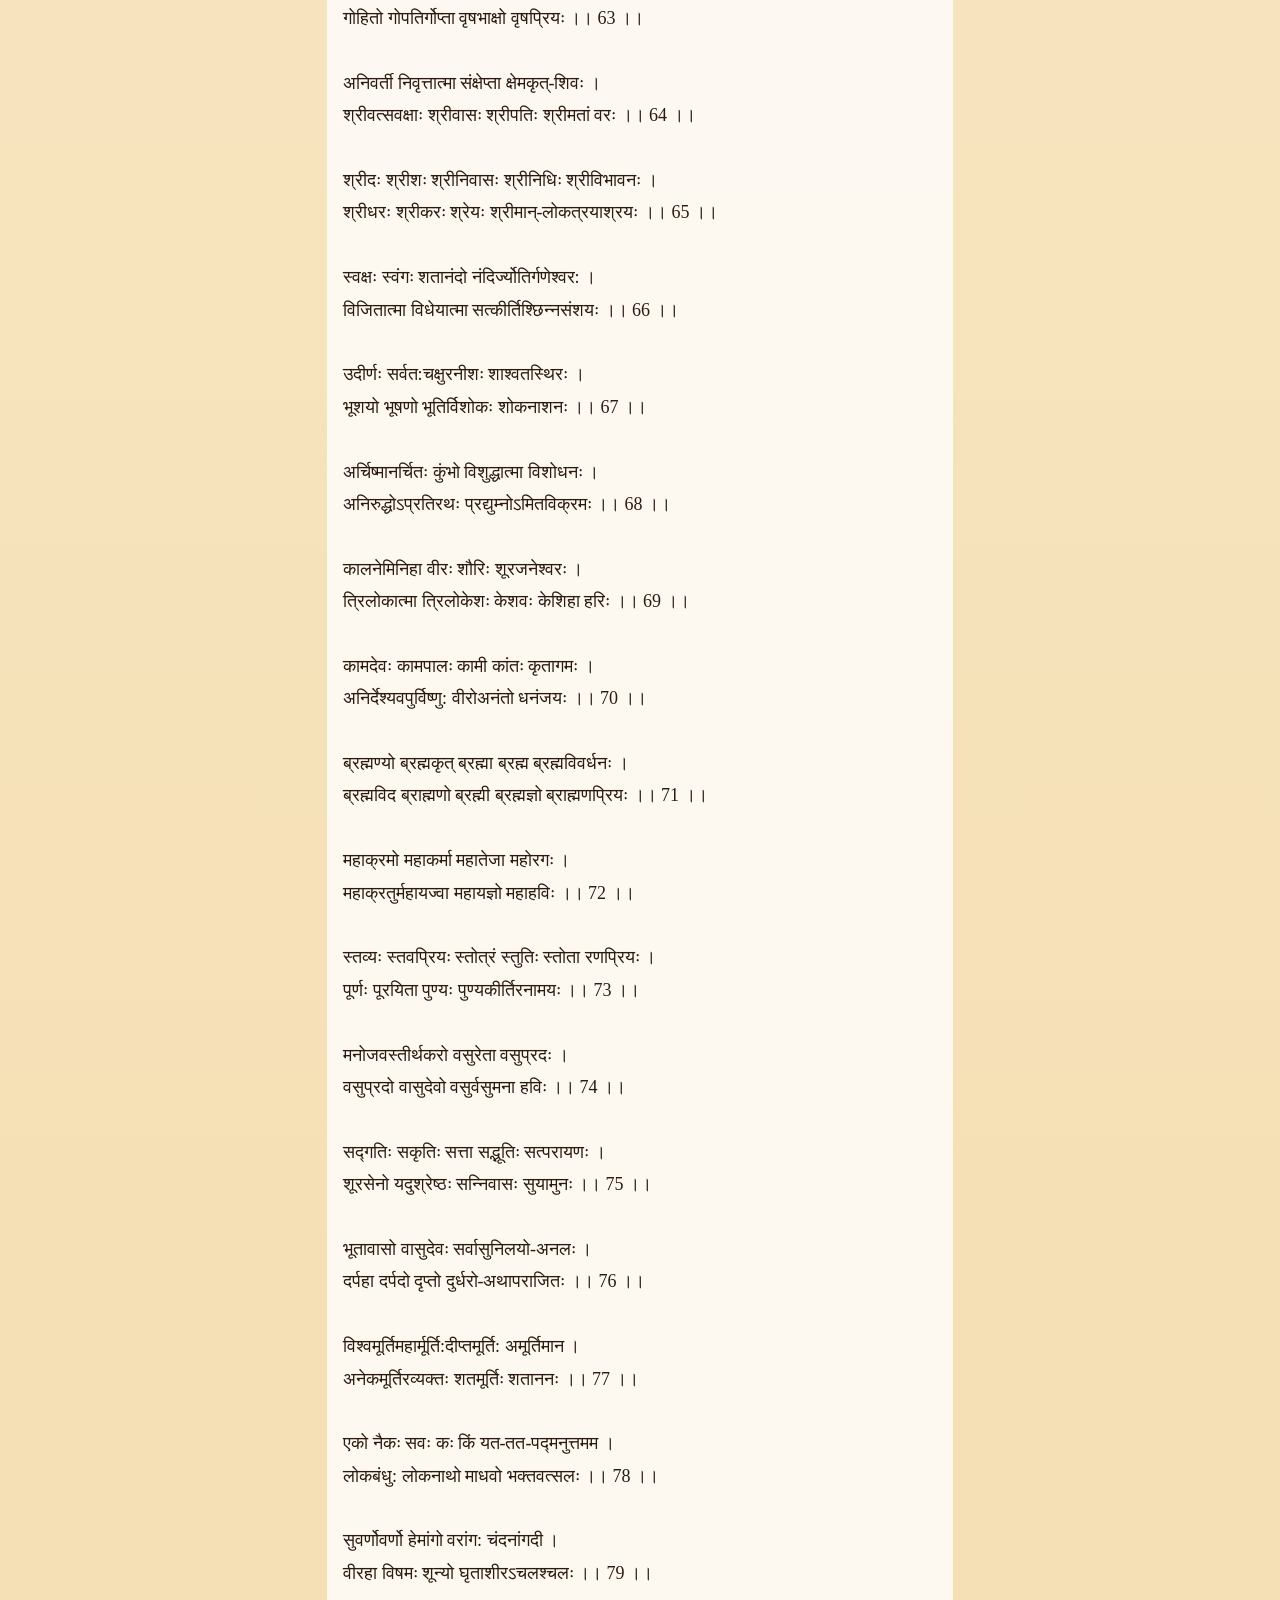
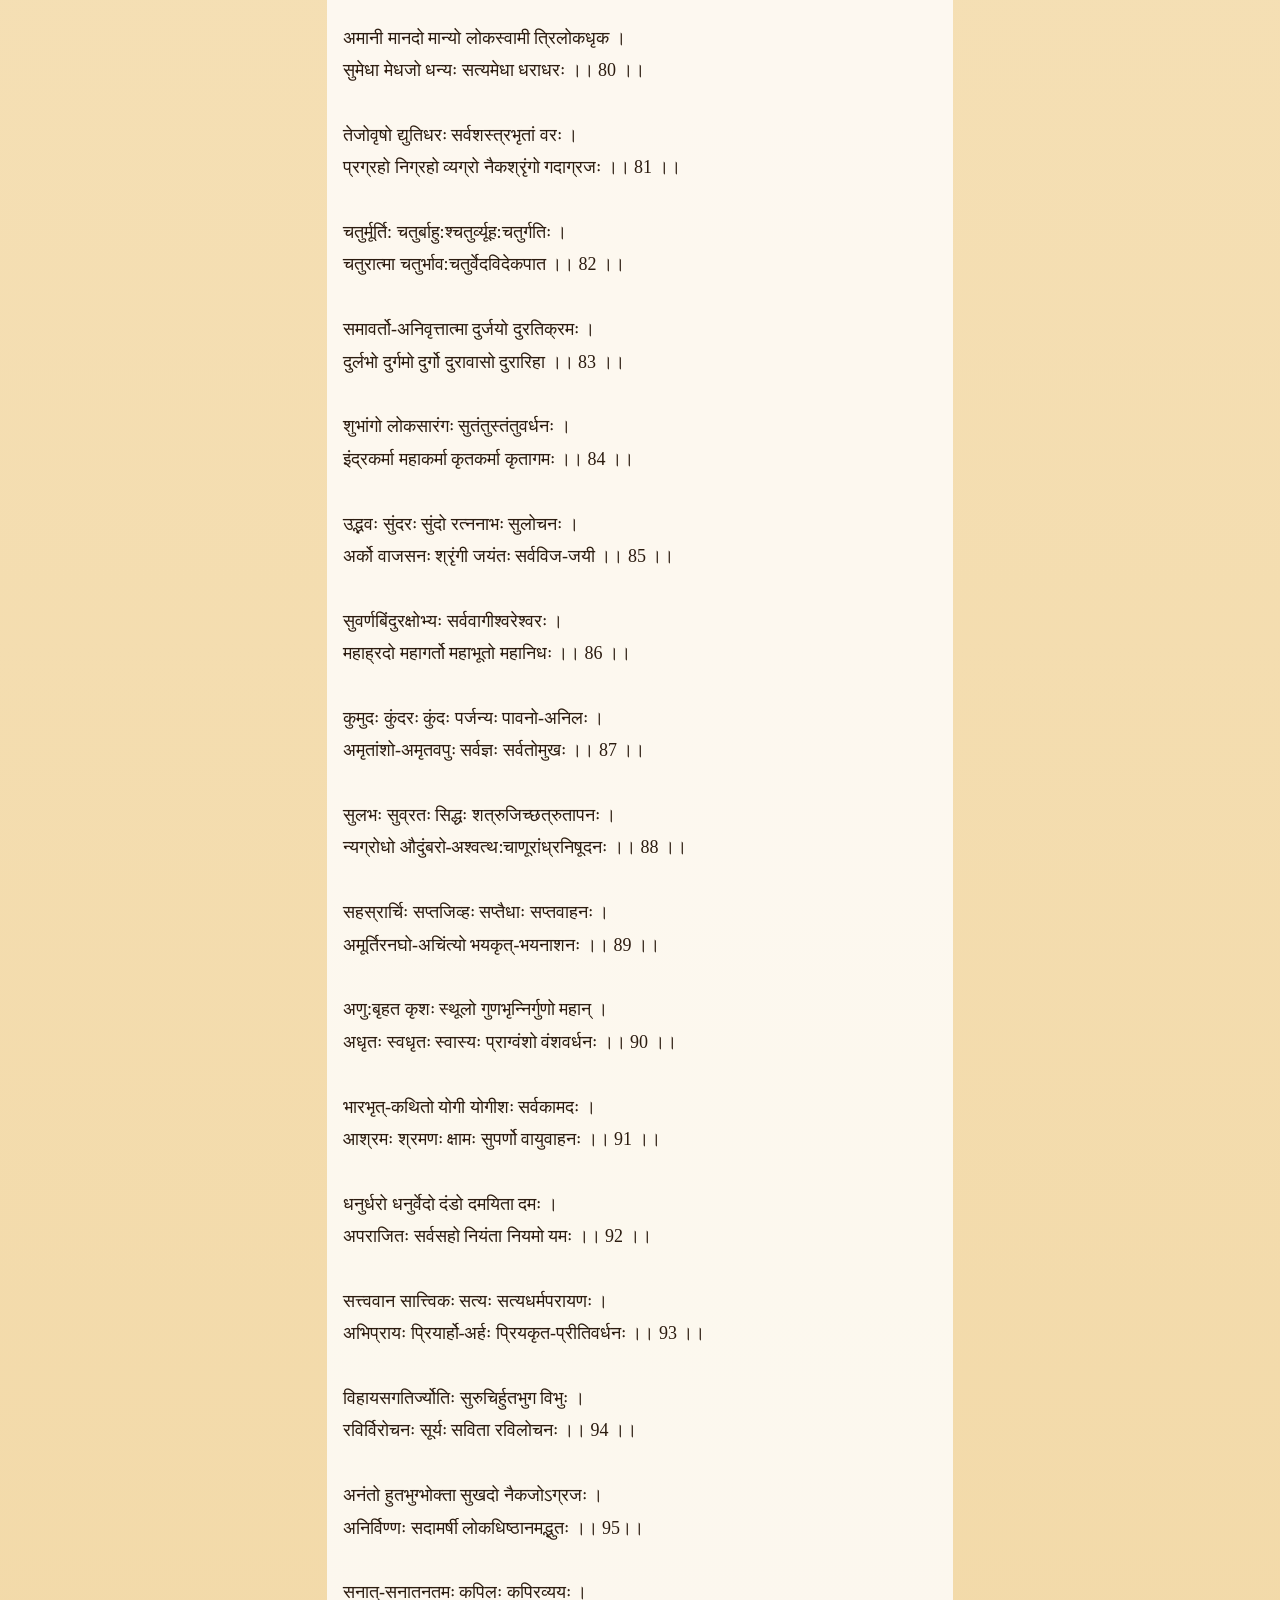
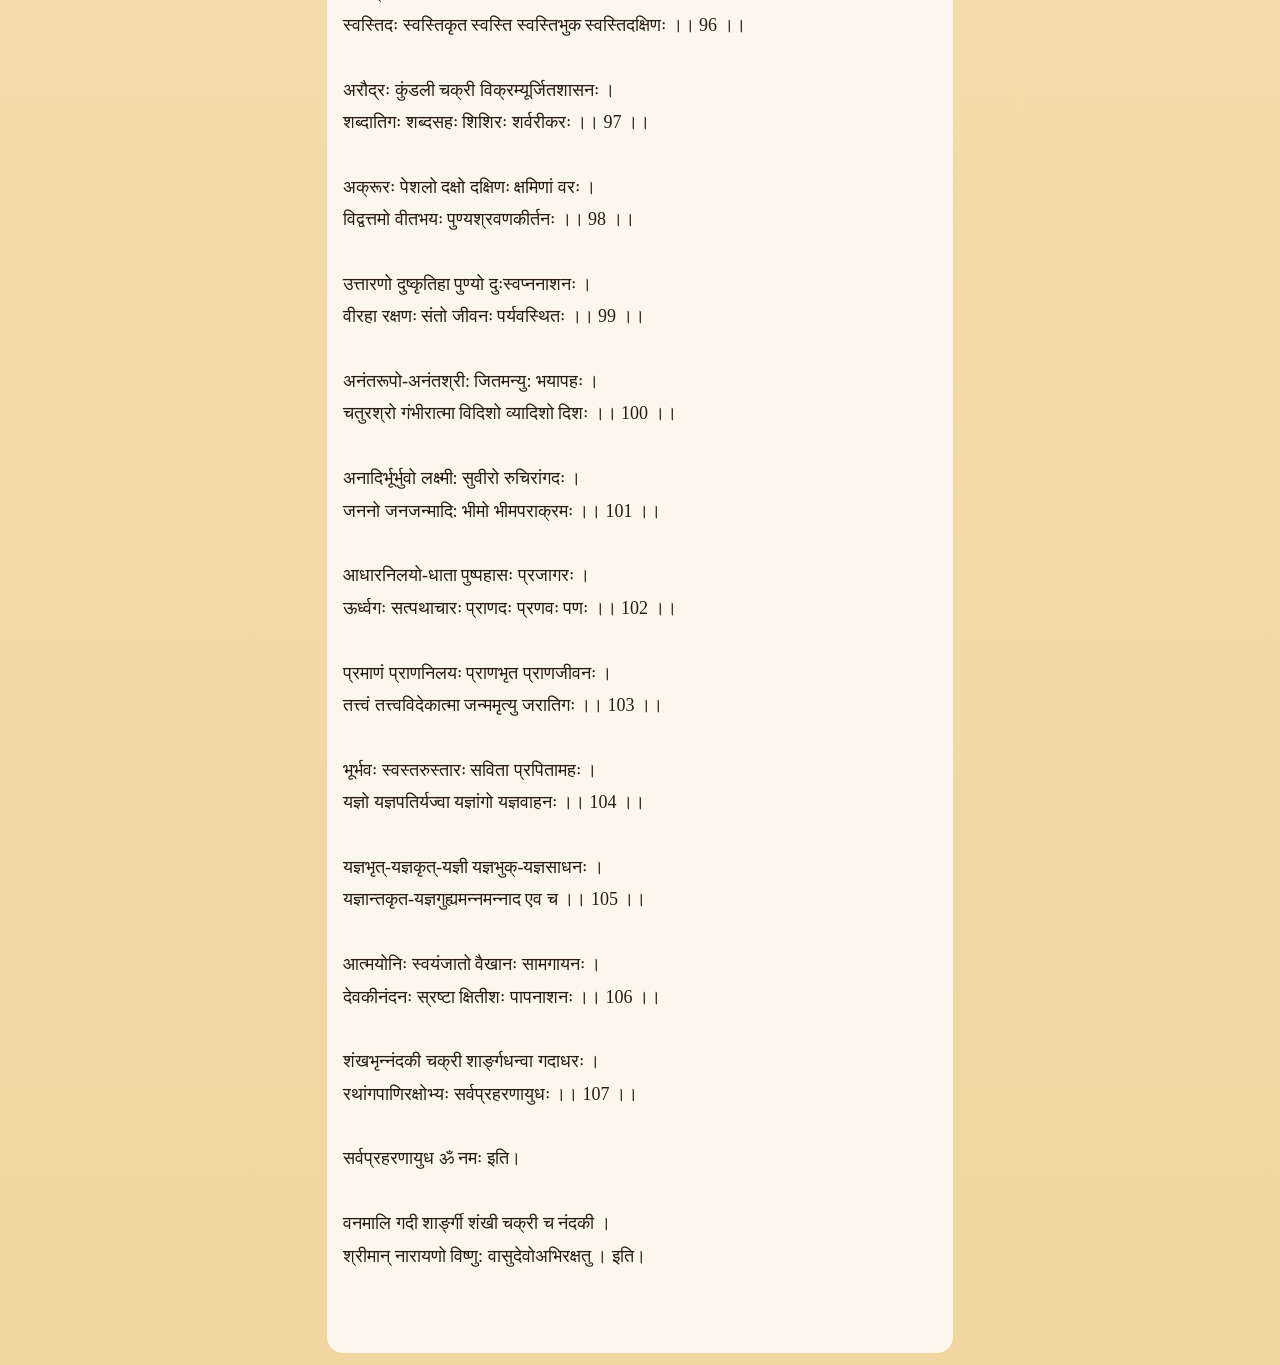
<file: vishnusahasranaam.html>
<!DOCTYPE html>
<html lang="mr">
<head>
<meta charset="UTF-8">
<meta name="viewport" content="width=device-width, initial-scale=1.0, maximum-scale=1.0, user-scalable=no">
<title> ॥ श्री विष्णु सहस्त्रनाम स्तोत्रम ॥ </title>
<link rel="stylesheet" href="css/style.css">
</head>
<body>

<header>॥ श्री विष्णु सहस्त्रनाम स्तोत्रम ॥</header>

<div class="content">
<script src="data/vishnu-sahasranaam.js"></script>
<script>
  document.write(vishnusahasranaam);
</script>
</div>

</body>
</html>
</file>
<file: css/style.css>
/* =====================
   RESET
===================== */
* {
  margin: 0;
  padding: 0;
  box-sizing: border-box;
}

header {
  font-weight: 700;          /* bold */
  text-align: center;        /* center text */
  font-size: 1.4rem;         /* mobile-friendly size */
  padding: 16px 12px;
}

/* =====================
   HOME PAGE CONTAINER
===================== */
.container {
  display: flex;
  flex-direction: column;   /* 👈 ONE CARD PER ROW */
  gap: 18px;
  padding: 20px 10px;
}

/* =====================
   BASE
===================== */
body {
  font-family: "Noto Serif Devanagari", serif;
  background: linear-gradient(#fff7e6, #f1d6a1);
  color: #2b1b0f;
  line-height: 1.8;
  padding: 12px;
  min-height: 100vh;
}

body.dark {
  background: linear-gradient(#1a1208, #000);
  color: #f5e6c8;
}

/* =====================
   HEADER
===================== */
.header {
  display: flex;
  justify-content: space-between;
  align-items: center;
  padding: 12px 6px;
}

.header h1 {
  font-size: 20px;
  font-weight: bold;
}

.audio-btn {
  font-size: 22px;
  cursor: pointer;
}

/* =====================
   MENU / TABS (SLIM)
===================== */
.menu {
  display: flex;
  gap: 10px;
  overflow-x: auto;
  padding: 10px 2px;
}

.menu button {
  flex-shrink: 0;
  padding: 10px 14px;
  font-size: 15px;
  border-radius: 14px;
  border: none;
  background: #fff2d6;
  color: #7c2d12;
  font-weight: 600;
  box-shadow: 0 4px 8px rgba(0,0,0,0.12);
}

body.dark .menu button {
  background: #2a1a0a;
  color: #ffd700;
}

/* =====================
   CONTENT (LYRICS ONLY)
===================== */
.content {
  margin-top: 18px;
  padding: 16px;
  background: rgba(255,255,255,0.8);
  border-radius: 16px;
  white-space: pre-line;
  font-size: 18px;
}

body.dark .content {
  background: rgba(0,0,0,0.45);
}

/* =====================
   HOME + LIST CARDS (FIXED)
===================== */

.card-grid {
  display: grid;
  grid-template-columns: repeat(auto-fit, minmax(150px, 1fr));
  gap: 14px;
  margin-top: 18px;
}
.card {
  font-weight: 700;
  background: linear-gradient(145deg, #fff3e0, #f3d19c);
  border-radius: 22px;
  padding: 22px 14px;
  font-size: 16px;
  text-align: center;
  text-decoration: none;
  color: #3b2f2f;
  box-shadow: 0 8px 18px rgba(0,0,0,0.18);
  border: 1px solid rgba(180,120,50,0.3);
  transition: transform 0.15s ease;
  margin-bottom: 12px;
  position: relative; /* important for glow */

}
.card span {
  display: block;
  margin-top: 6px;
  font-size: 13px;          /* ✅ FIX */
  font-weight: 500;
}
  
/* Glow on tap / active */
.card:active {
  transform: scale(0.97);
  box-shadow:
    0 0 10px rgba(255, 153, 51, 0.6),
    0 0 20px rgba(255, 153, 51, 0.5),
    0 0 30px rgba(255, 153, 51, 0.4);
}

body.dark .card {
  background: linear-gradient(145deg, #2a1a0a, #3b2a1a);
}

body.dark .card span {
  color: #f5deb3;
}

/* =====================
   TABLET
===================== */
@media (min-width: 768px) {
  .card-grid {
    grid-template-columns: repeat(2, 1fr);
  }
}
@media (min-width: 768px) {
  body {
    max-width: 650px;
    margin: auto;
  }
}
</file>
